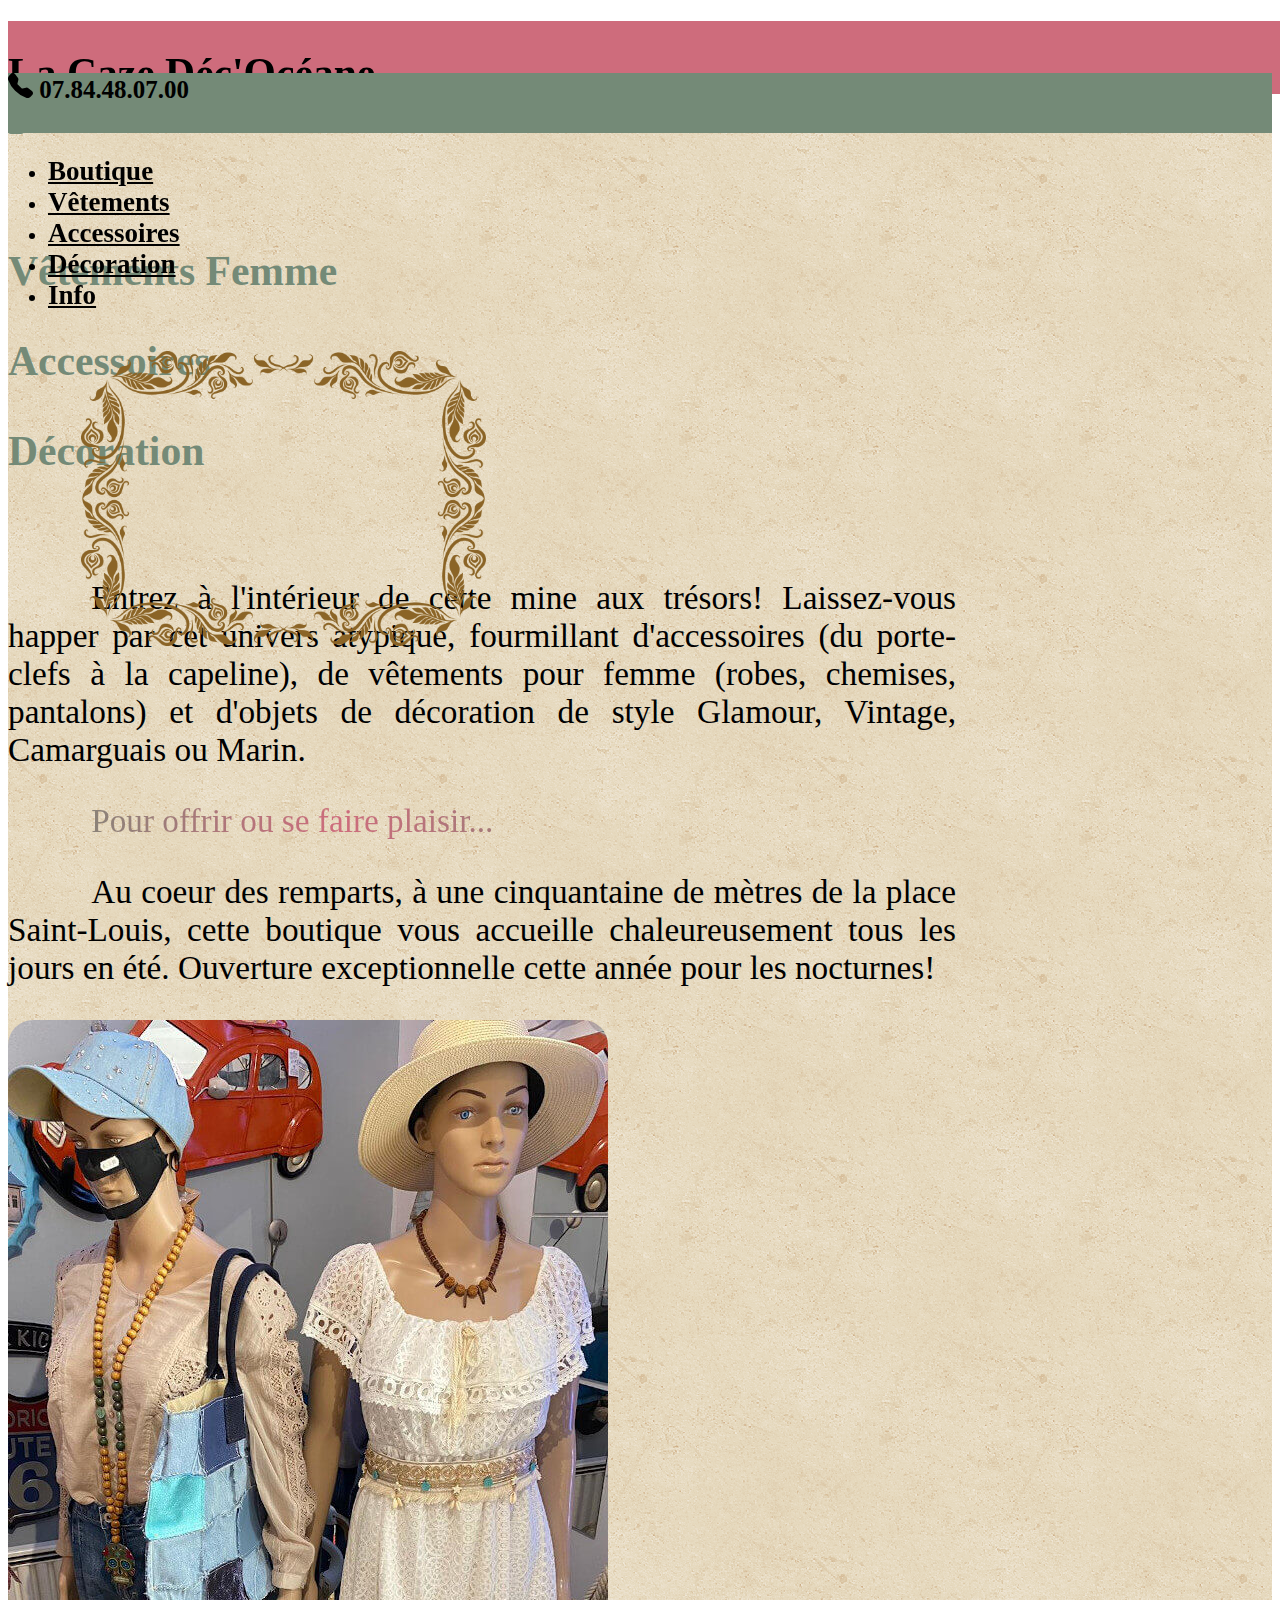
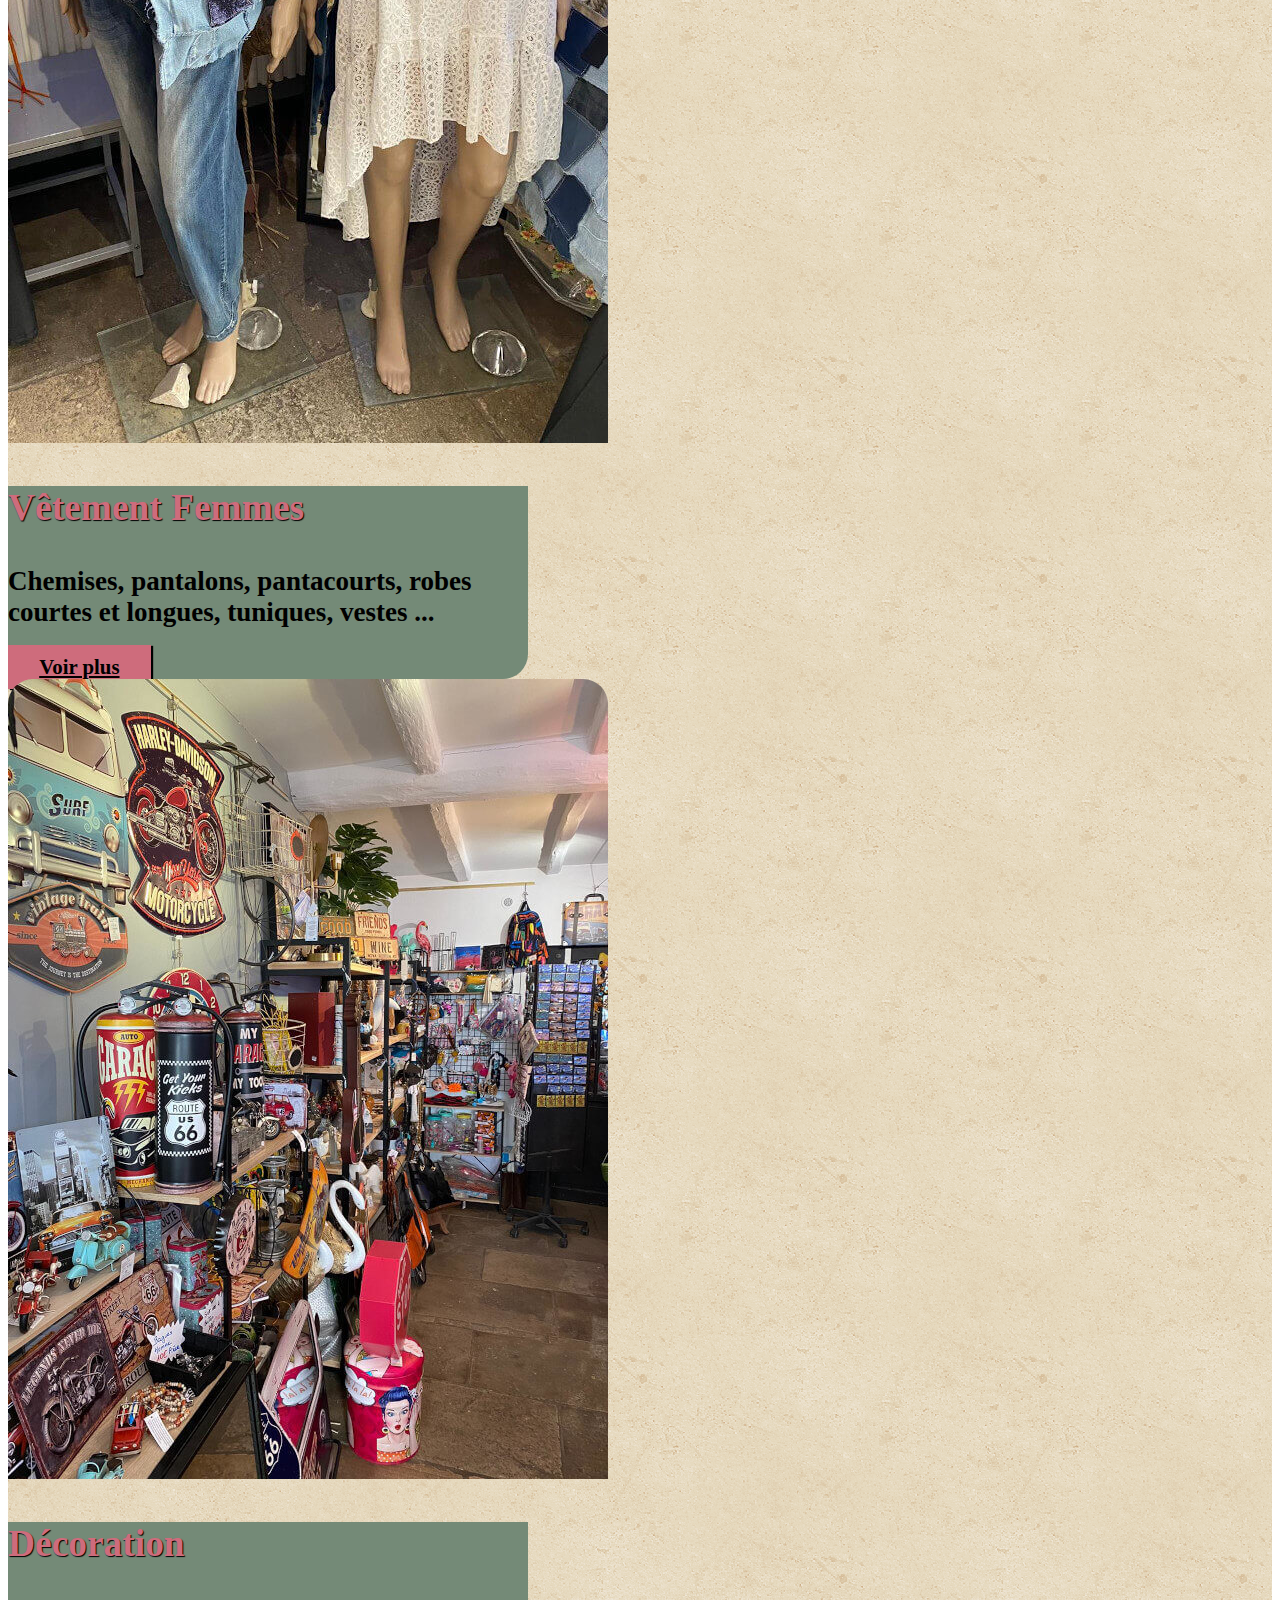
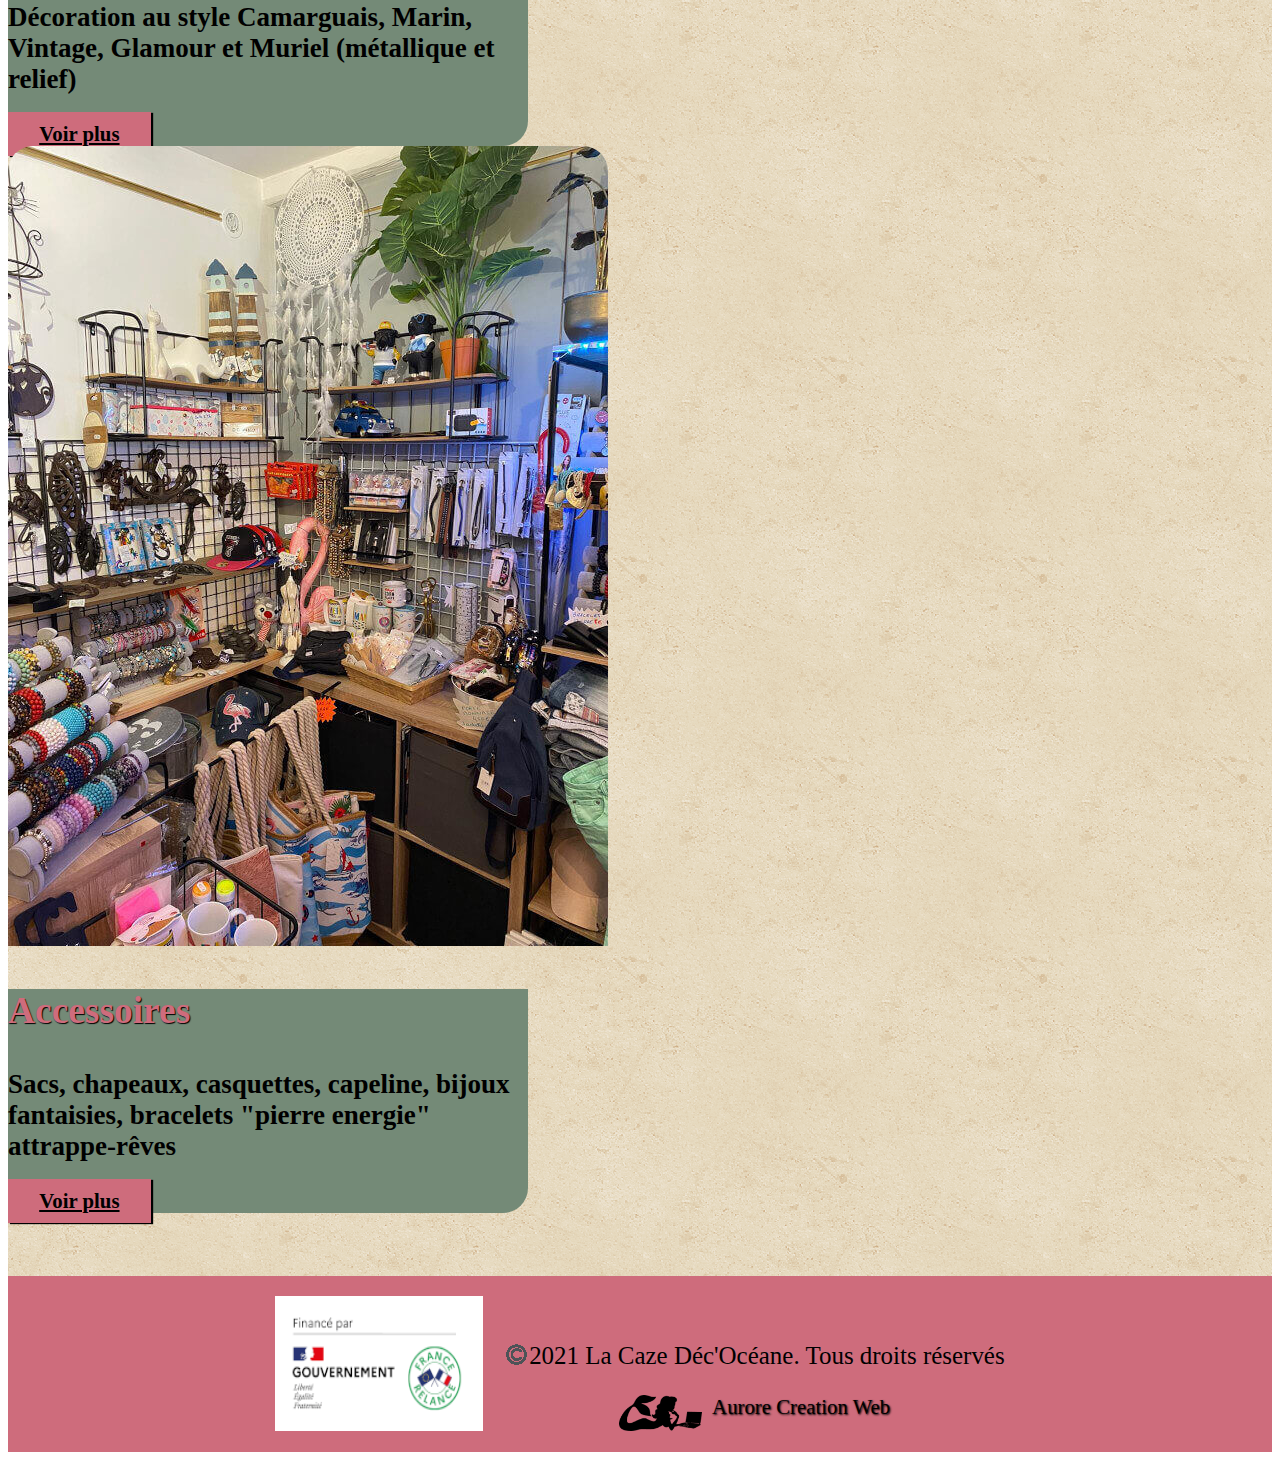
<file: index.html>
<!DOCTYPE html>
<html lang="fr">
    <head>
        <meta charset="UTF-8">
        <meta http-equiv="X-UA-Compatible" content="IE=edge">
        <meta name="viewport" content="width=device-width, initial-scale=1.0">
        <meta name="author" content=" Aurore Creation Web">
        <meta name="description" content="boutique de vêtements, d'accessoires et de décoration au coeur des remparts">

        <meta property="og:site_name" content="La Caze Déc'Océane"/>
        <meta property="og:type" content="site web"/>
        <meta property="og:url" content="https://github.com/Chaplin16/portfolio">
        <meta property="og:title" content="La Caze Déc'Océane">
        <meta property="og:description" content="boutique de vêtements, d'accessoires et de décoration au coeur des remparts">

        <link href="https://cdn.jsdelivr.net/npm/bootstrap@5.0.1/dist/css/bootstrap.min.css" rel="stylesheet" integrity="sha384-+0n0xVW2eSR5OomGNYDnhzAbDsOXxcvSN1TPprVMTNDbiYZCxYbOOl7+AMvyTG2x" crossorigin="anonymous">
        <link rel="stylesheet" href="style.css">
        <title>Caze Océane</title>
    </head>
    <body>
        <header>
            
        <nav class="navbar navbar-expand-lg navbar-light">
            <div class="container-fluid">
                <h1>
                    <a class="navbar-brand" href="index.html">
                        La Caze Déc'Océane
                    </a>
                </h1>
 
                <button class="navbar-toggler" type="button" data-bs-toggle="collapse" data-bs-target="#navbarNav" aria-controls="navbarNav" aria-expanded="false" aria-label="Toggle navigation">
                    <span class="navbar-toggler-icon"></span>
                </button>
                <div class="collapse navbar-collapse position" id="navbarNav">
                    <ul class="navbar-nav">
                        <li class="nav-item">
                            <a class="nav-link active" aria-current="page" href="index.html">
                                Boutique
                            </a>
                        </li>
                        <li class="nav-item">
                            <a class="nav-link" href="clothes.html">
                                Vêtements
                            </a>
                        </li>
                        <li class="nav-item">
                            <a class="nav-link" href="items.html">
                                Accessoires
                            </a>
                        </li>
                        <li class="nav-item">
                            <a class="nav-link" href="decoration.html">
                                Décoration
                            </a>
                        </li>
                        <li class="nav-item">
                            <a class="nav-link" href="info.html">
                                Info
                            </a>
                        </li>
                    </ul>
                </div>
            </div>
          </nav>
    </header>
    <main class="main">
        <h2 class="phone text-center pt-3">
            <svg xmlns="http://www.w3.org/2000/svg" width="25" height="25" fill="currentColor" class="bi bi-telephone-fill " viewBox="0 0 16 16">
              <path fill-rule="evenodd" d="M1.885.511a1.745 1.745 0 0 1 2.61.163L6.29 2.98c.329.423.445.974.315 1.494l-.547 2.19a.678.678 0 0 0 .178.643l2.457 2.457a.678.678 0 0 0 .644.178l2.189-.547a1.745 1.745 0 0 1 1.494.315l2.306 1.794c.829.645.905 1.87.163 2.611l-1.034 1.034c-.74.74-1.846 1.065-2.877.702a18.634 18.634 0 0 1-7.01-4.42 18.634 18.634 0 0 1-4.42-7.009c-.362-1.03-.037-2.137.703-2.877L1.885.511z"/>
            </svg>
            07.84.48.07.00
        </h2>
        <div class="product text-center m-auto p-4 mb-5 mt-5">
            <img class="arabesque" src="images/arabesque.png" alt="cadre de presentation en arabesque">
            <p>Vêtements Femme</p>
            <p>Accessoires</p>
            <p>Décoration</p>
        </div>
        <div class="presentation m-auto text-center">
            <p>
                Entrez à l'intérieur de cette mine aux trésors! Laissez-vous happer par cet univers atypique, fourmillant d'accessoires (du porte-clefs à la capeline), de vêtements pour femme (robes, chemises, pantalons) et d'objets de décoration de style Glamour, Vintage, Camarguais ou Marin.

            </p>
            <p class="text-center">
                Pour offrir ou se faire plaisir...
            </p>
            <p>
                Au coeur des remparts, à une cinquantaine de mètres de la place Saint-Louis, cette boutique vous accueille chaleureusement tous les jours en été. Ouverture exceptionnelle cette année pour les nocturnes!
            </p>
        </div>
        <!-- section clothes -->
        <section class="d-flex justify-content-center row m-auto">
            <div class="card m-3" style="width: 25rem;">
                <img src="images/clothes/robe_blanche.jpg" class="card-img-top around" alt="mannequins portant des habits de la Caze Déc'Océane">
                <div class="card-body  text-center">
                    <h3 class="card-title m-4">Vêtement Femmes</h3>
                    <p class="card-text">Chemises, pantalons, pantacourts, robes courtes et longues, tuniques, vestes ...</p>
                    <a href="clothes.html" class="btn m-4">Voir plus</a>
                </div>
            </div>

            <!-- section decoration -->
            <div class="card m-3" style="width: 25rem;">
                <img src="images/decoration/interieur_boutique_deco_2.jpg" class="card-img-top around" alt="intérieur de la boutique de la Caze Déc'Océane">
                <div class="card-body text-center">
                    <h3 class="card-title m-4">Décoration</h3>
                    <p class="card-text">Décoration au style Camarguais, Marin, Vintage, Glamour et Muriel (métallique et relief)</p>
                    <a href="decoration.html" class="btn m-4">Voir plus</a>
                </div>
            </div>

            <!-- section items -->
            <div class="card m-3" style="width: 25rem;">
                <img src="images/items/interieur_boutique_bijoux.jpg" class="card-img-top around" alt="vue de l 'intérieur de la boutique partie accessoires">
                <div class="card-body text-center">
                    <h3 class="card-title m-4">Accessoires</h3>
                    <p class="card-text">Sacs, chapeaux, casquettes, capeline,  bijoux fantaisies, bracelets "pierre energie" attrappe-rêves</p>
                    <a href="items.html" class="btn m-4">Voir plus</a>
                </div>
            </div>
        </section>
    </main>

    <footer>
        <div class="footer">
            <img class="relance" src="images/etiquette-FR-kit-com.png"alt="site financé par le plan relance du gouvernement">
            <div class="formality">
                <p class="copyright">
                    <img src="images/copyright_25.png" alt="copyright">
                    2021 La Caze Déc'Océane. Tous droits réservés
                </p>
                <div class="director">
                    <img src="images/mermaidSmall.png" class="mermaid" alt="logo de la sirene d'aurore Creation Web"/>
                    <a href="https://aurorecreationweb.fr">Aurore Creation Web </a>
                </div>
            </div>
        </div>

    </footer>

</body>
<script src="https://cdn.jsdelivr.net/npm/bootstrap@5.0.1/dist/js/bootstrap.bundle.min.js" integrity="sha384-gtEjrD/SeCtmISkJkNUaaKMoLD0//ElJ19smozuHV6z3Iehds+3Ulb9Bn9Plx0x4" crossorigin="anonymous"></script>

</html>
</file>
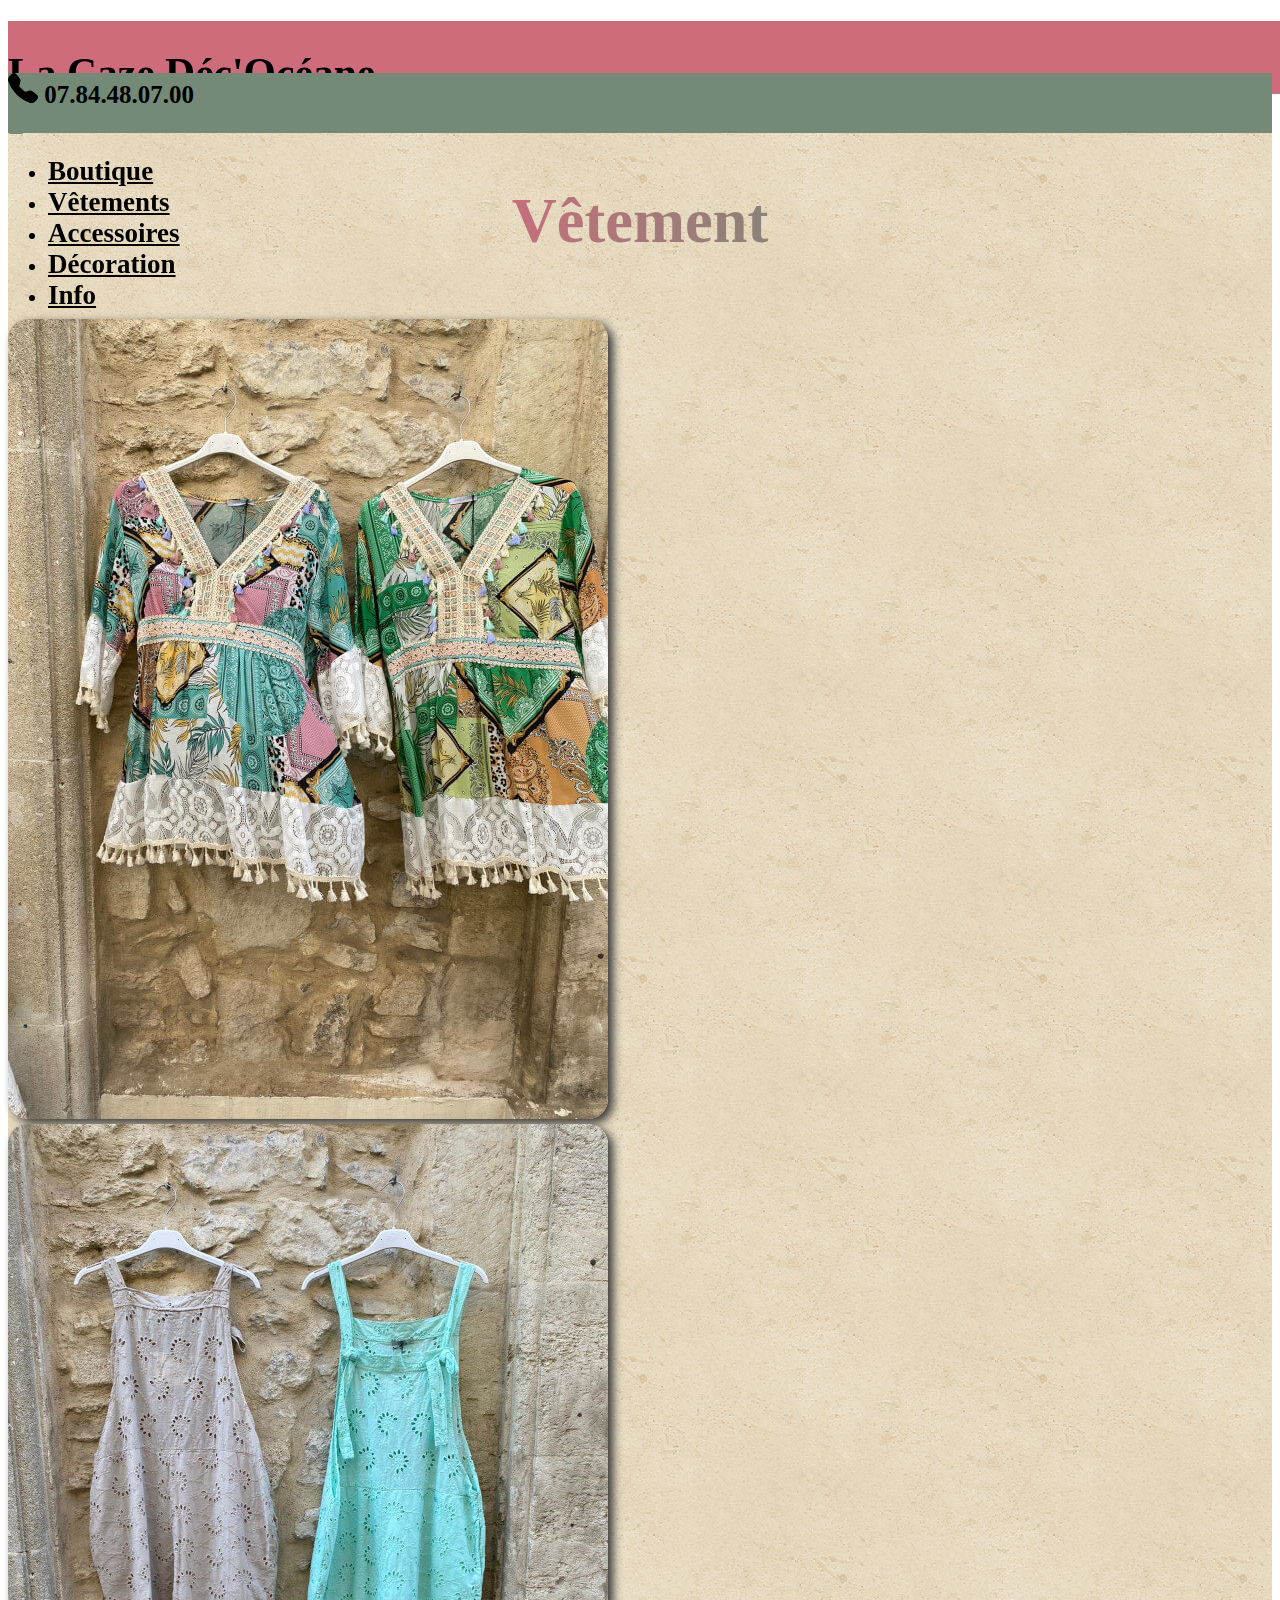
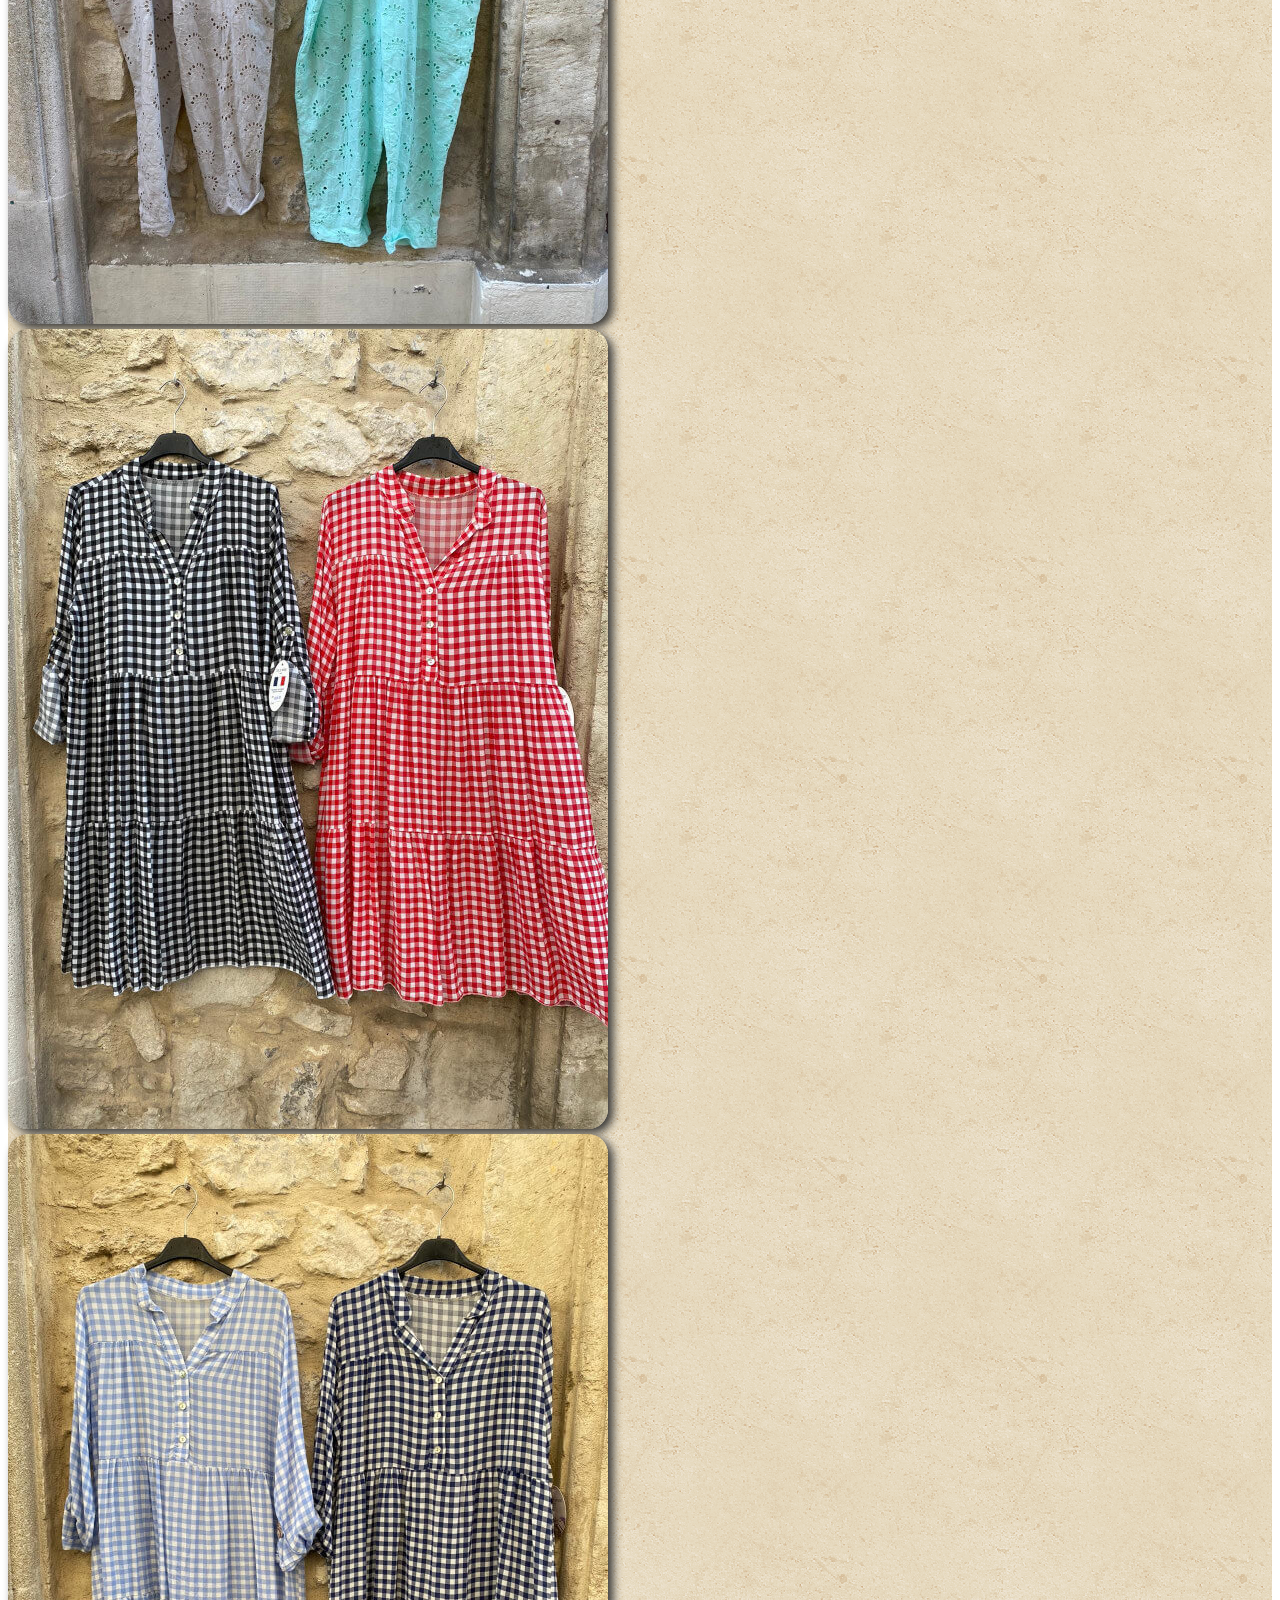
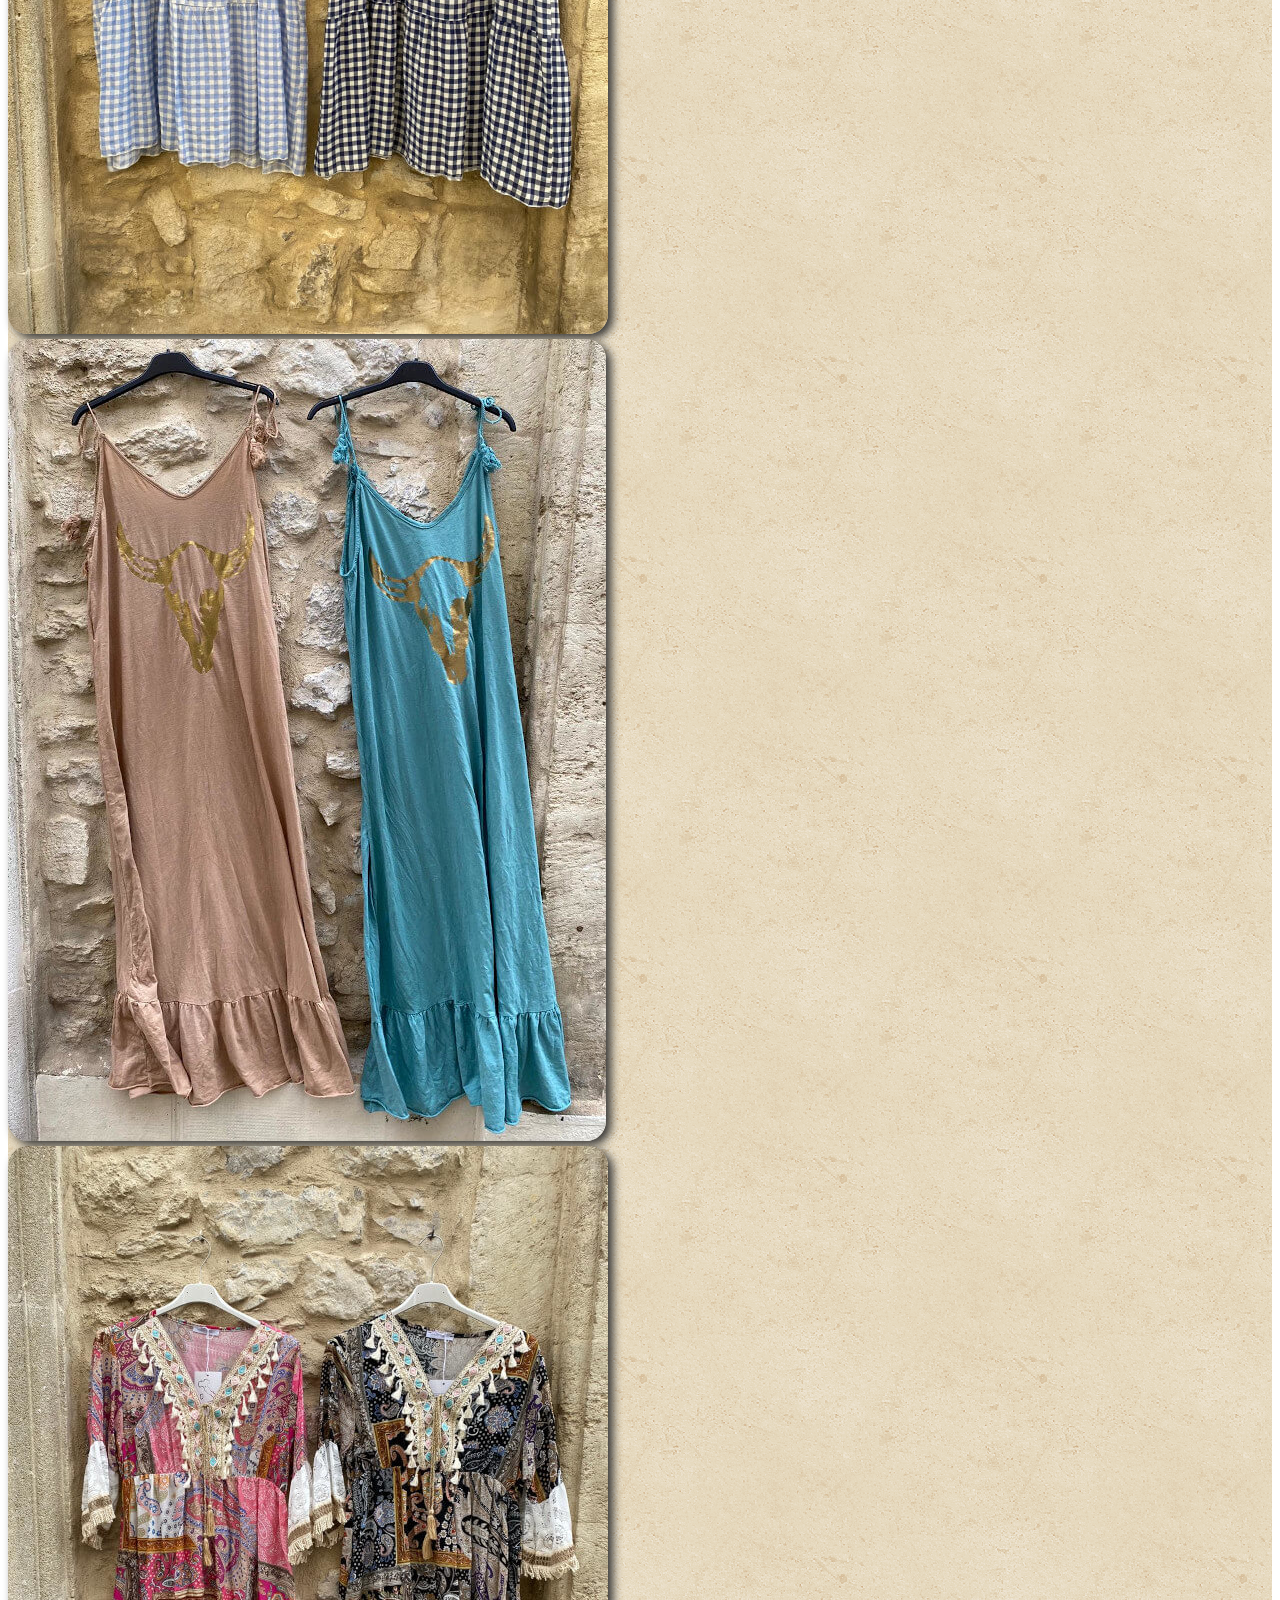
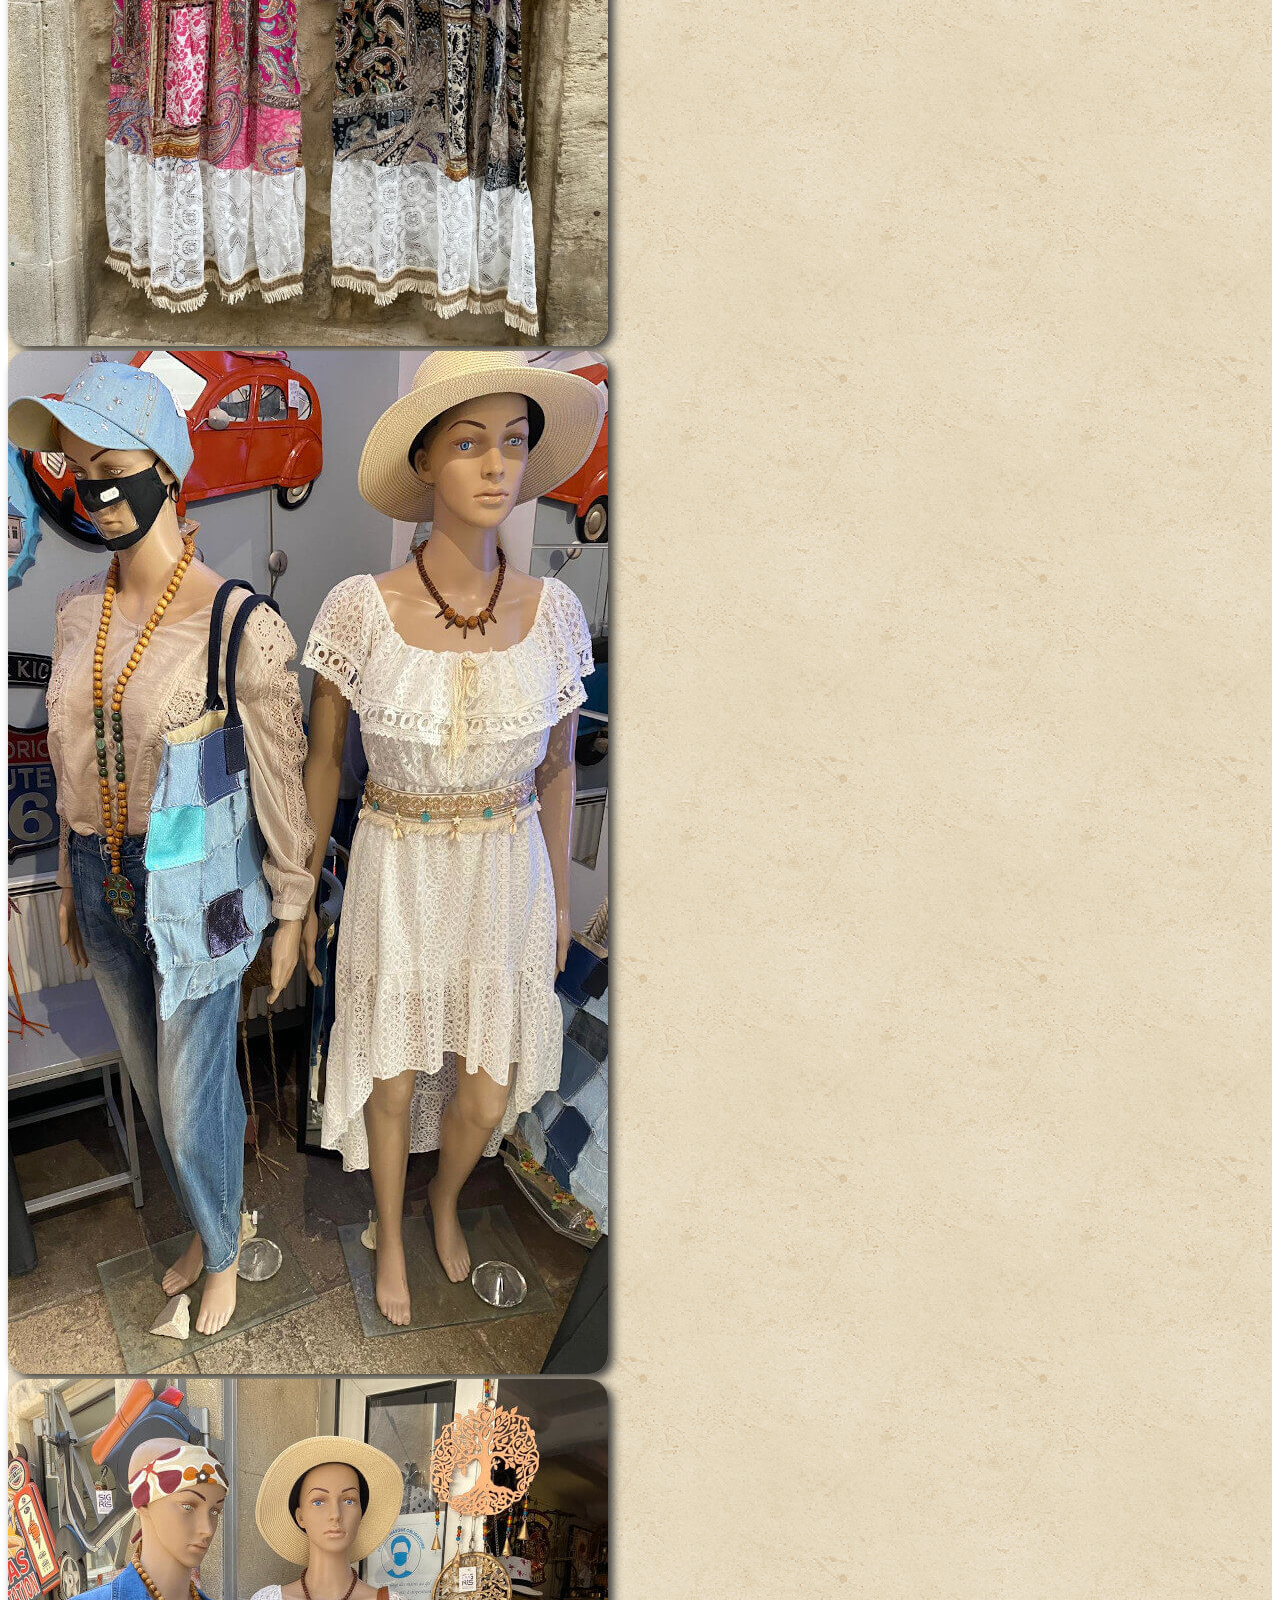
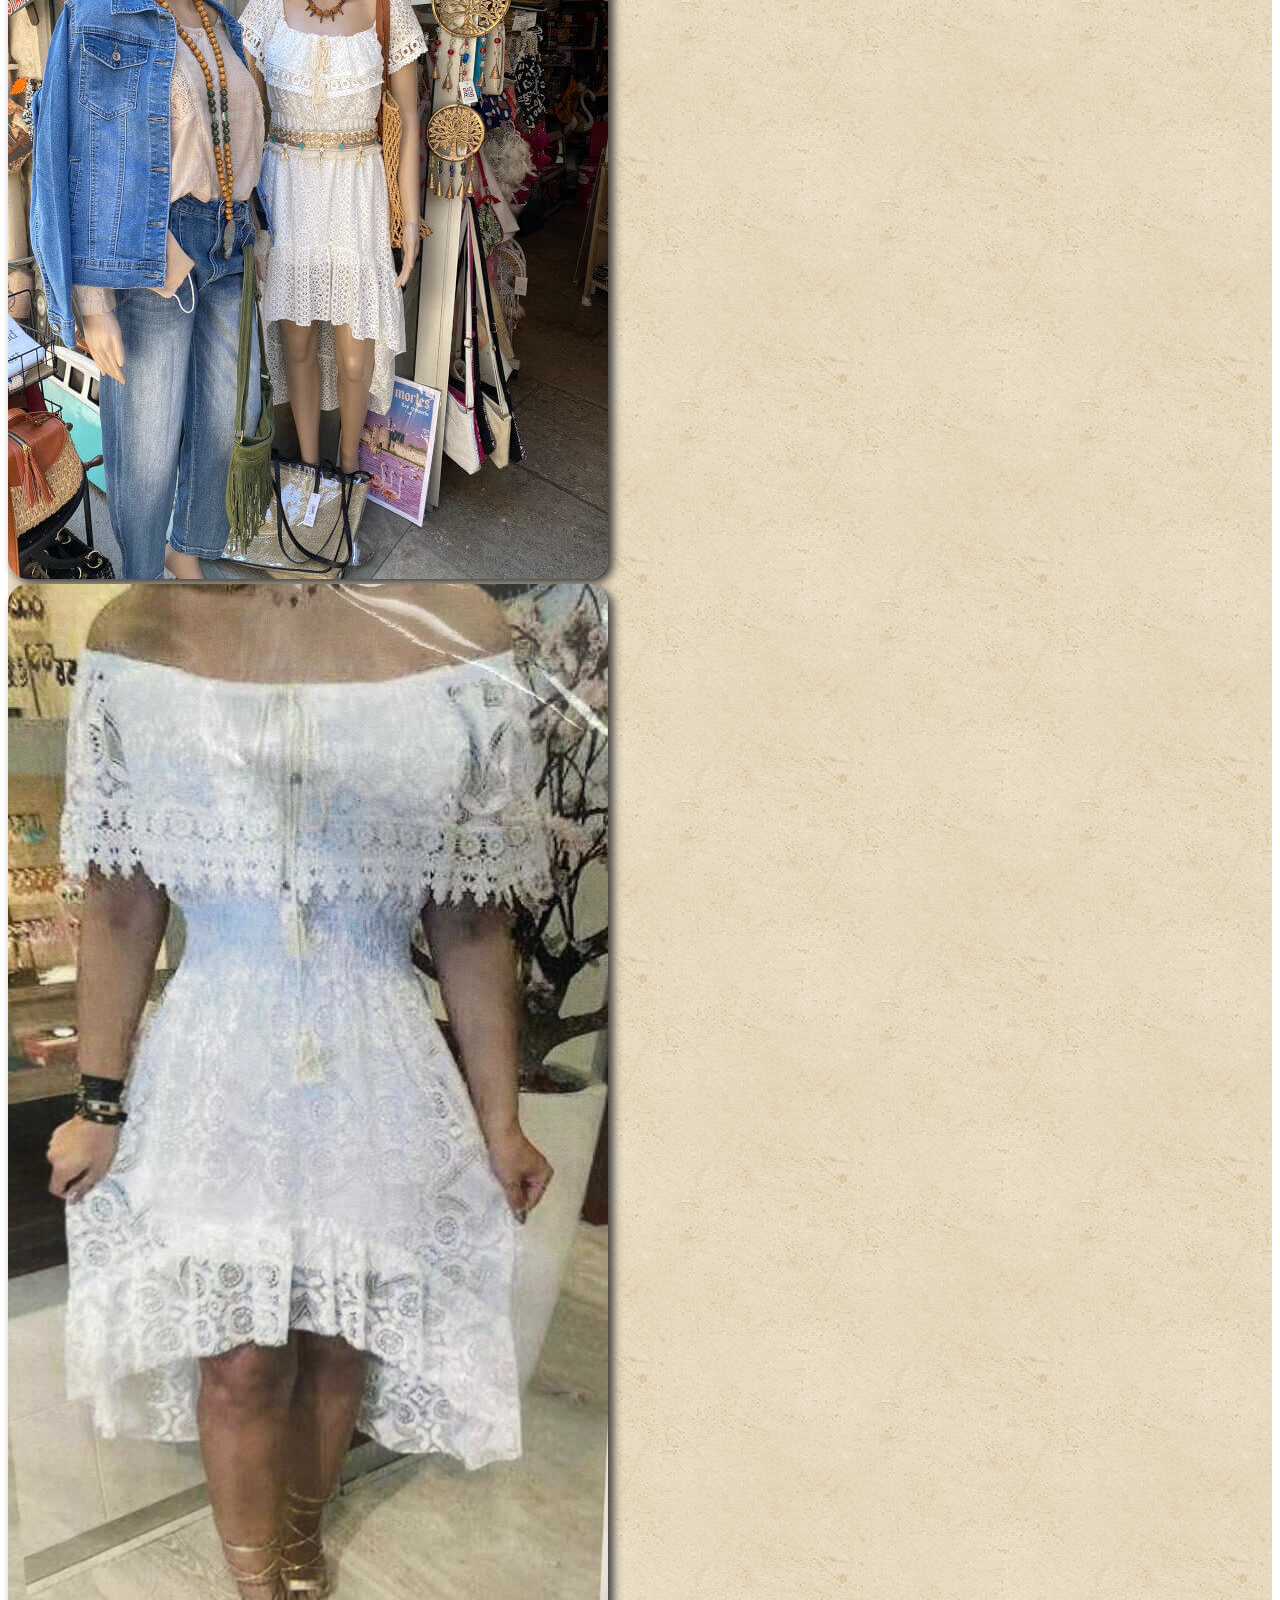
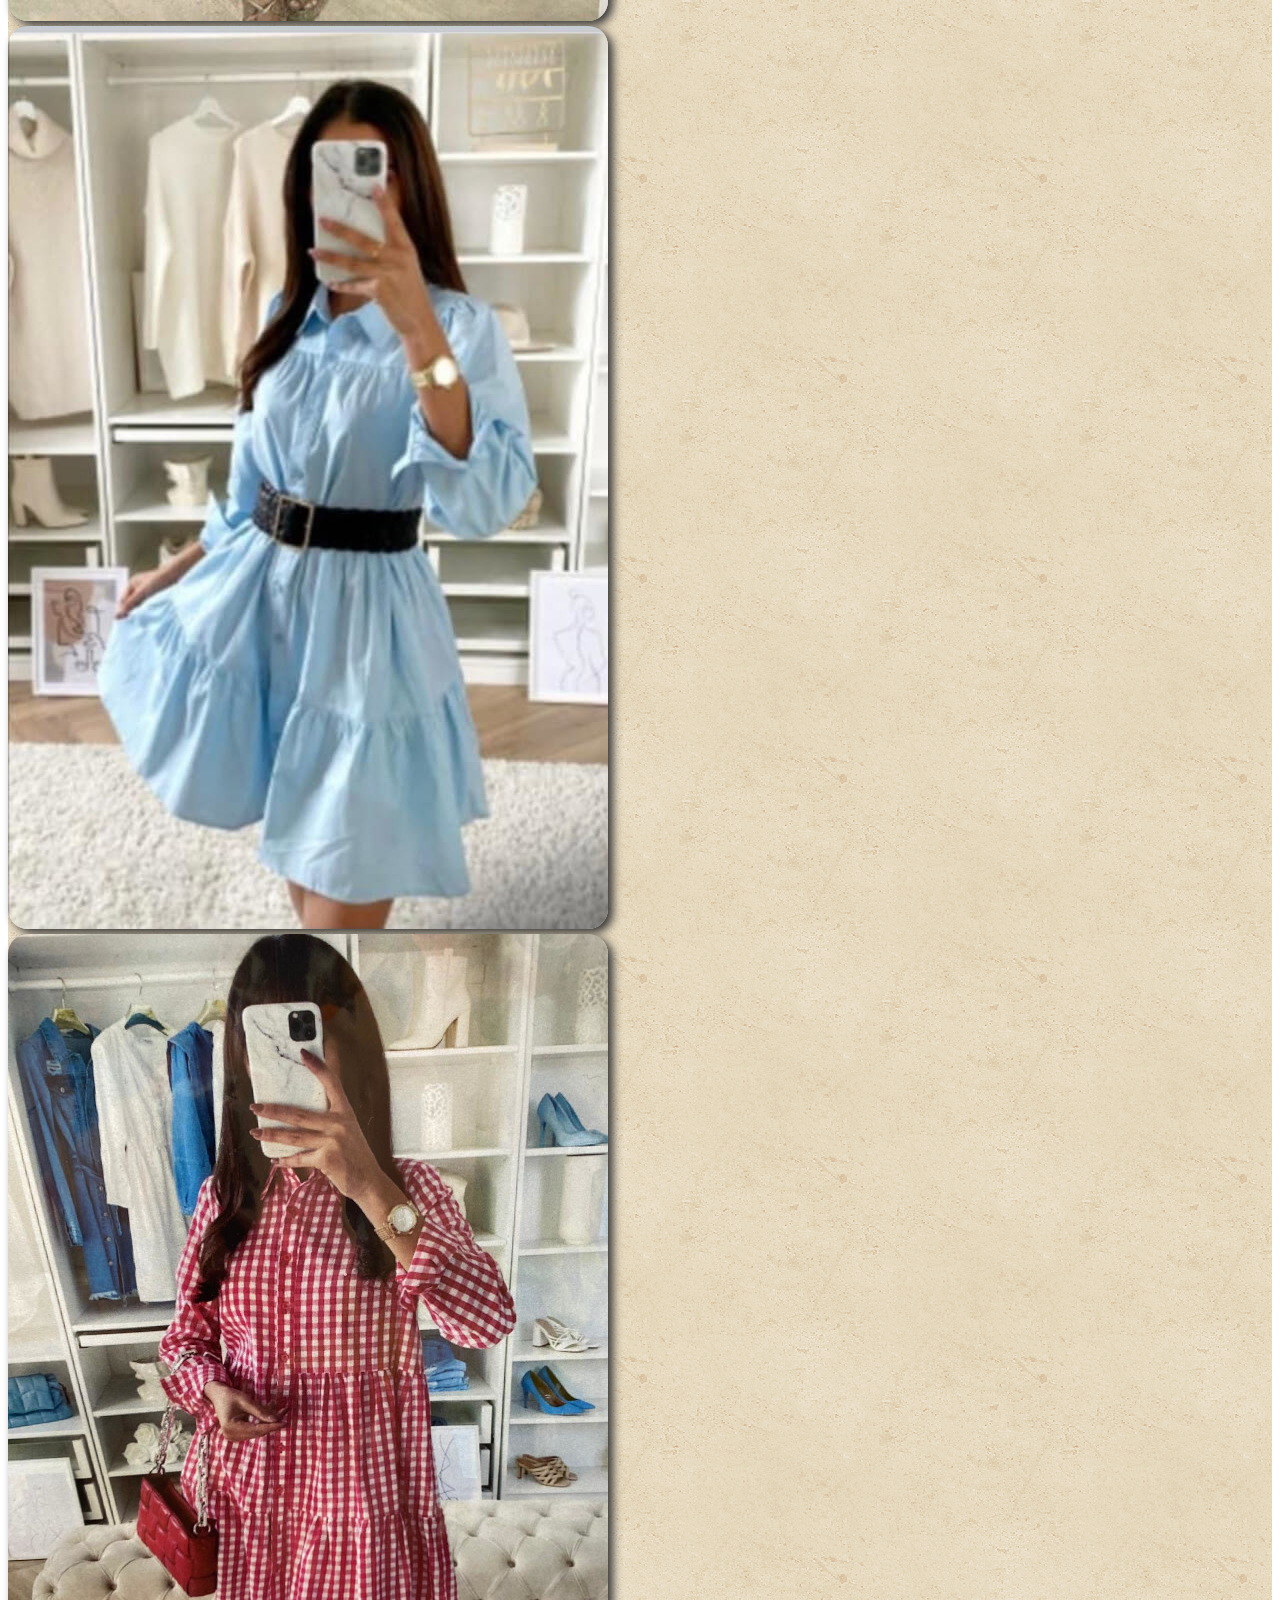
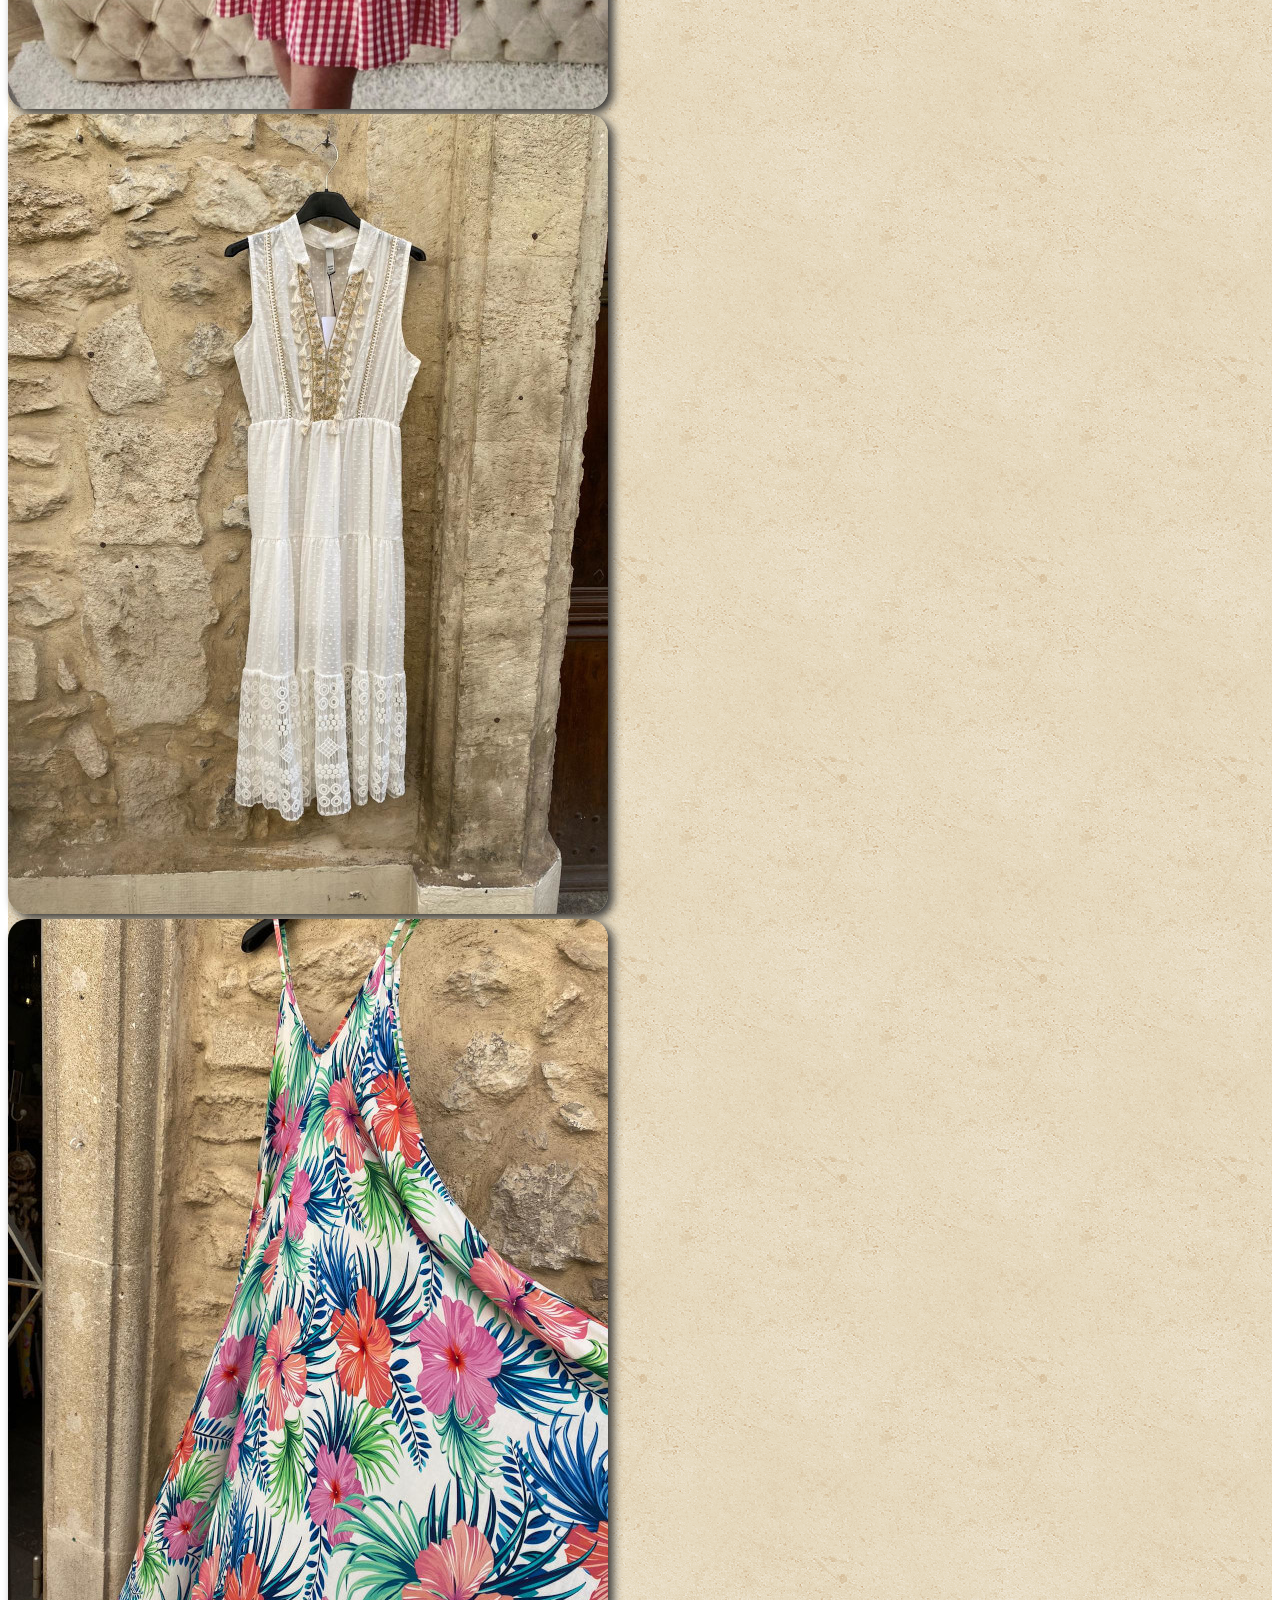
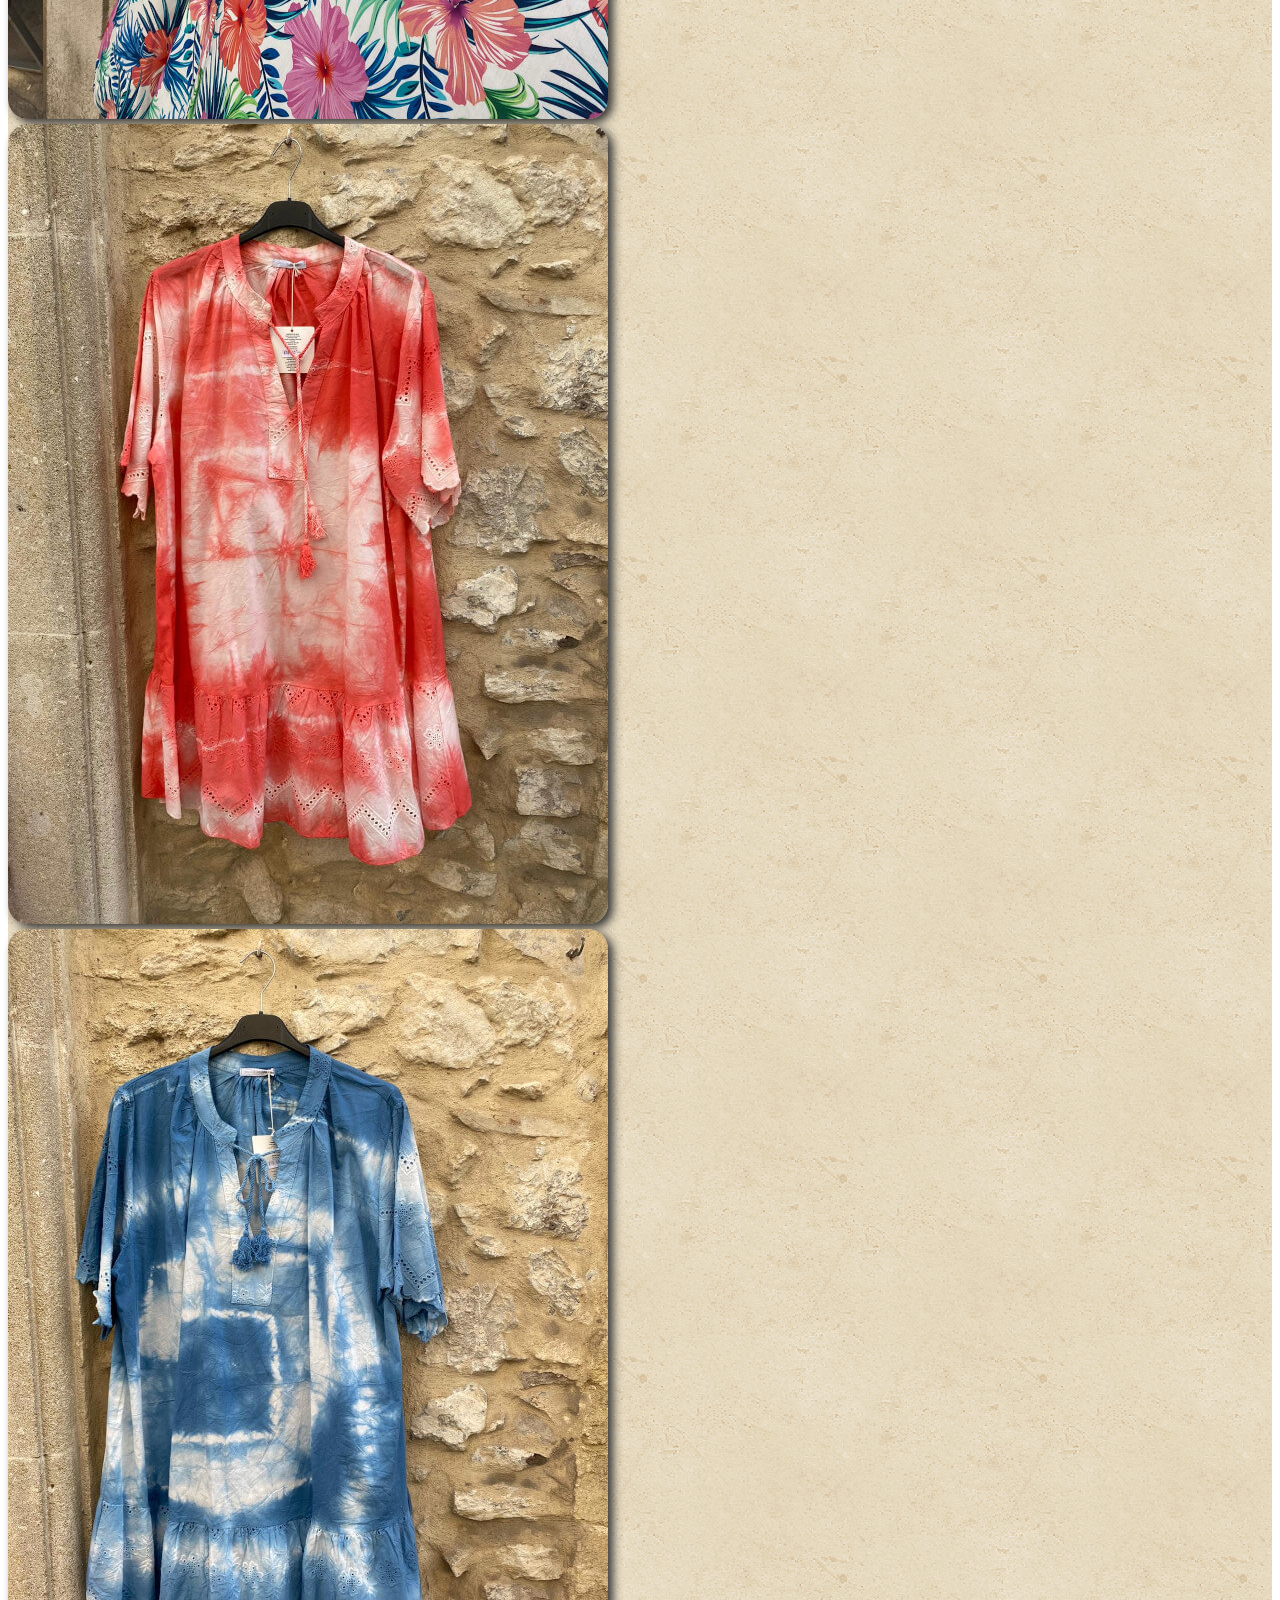
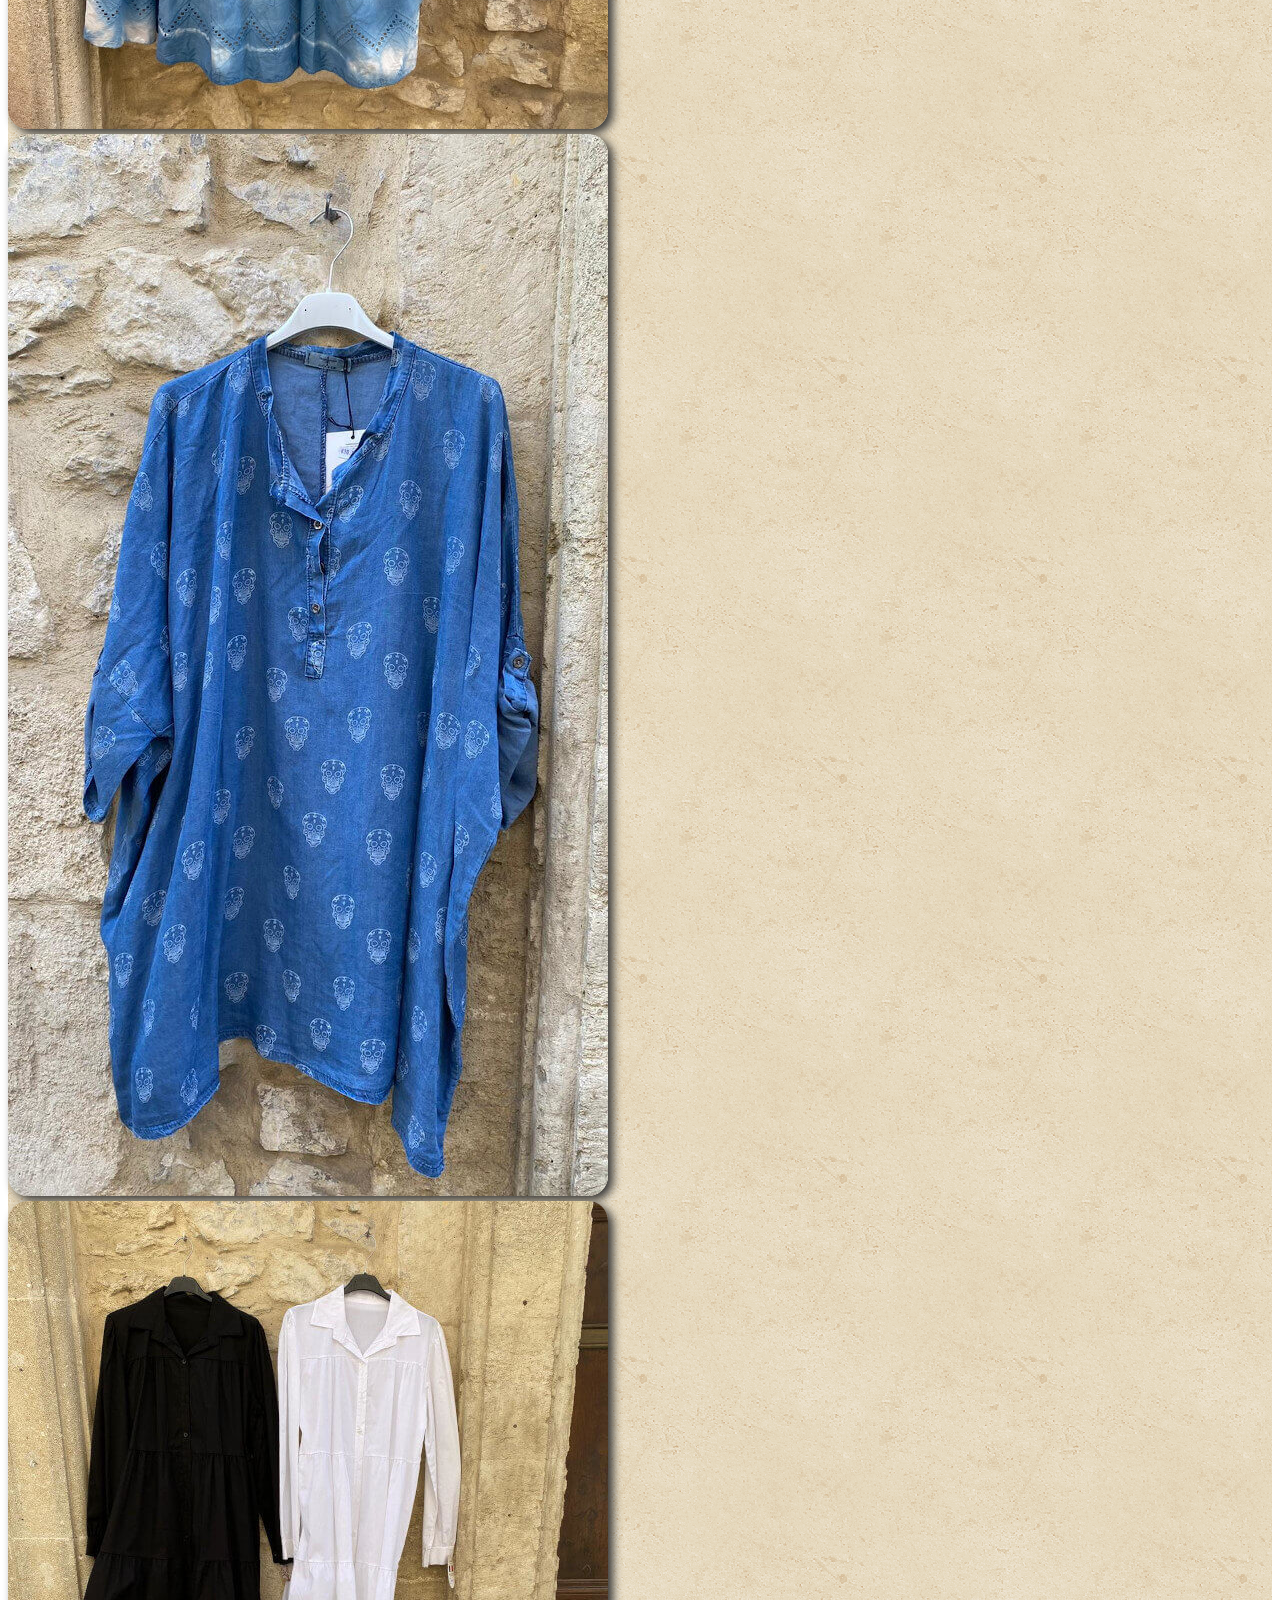
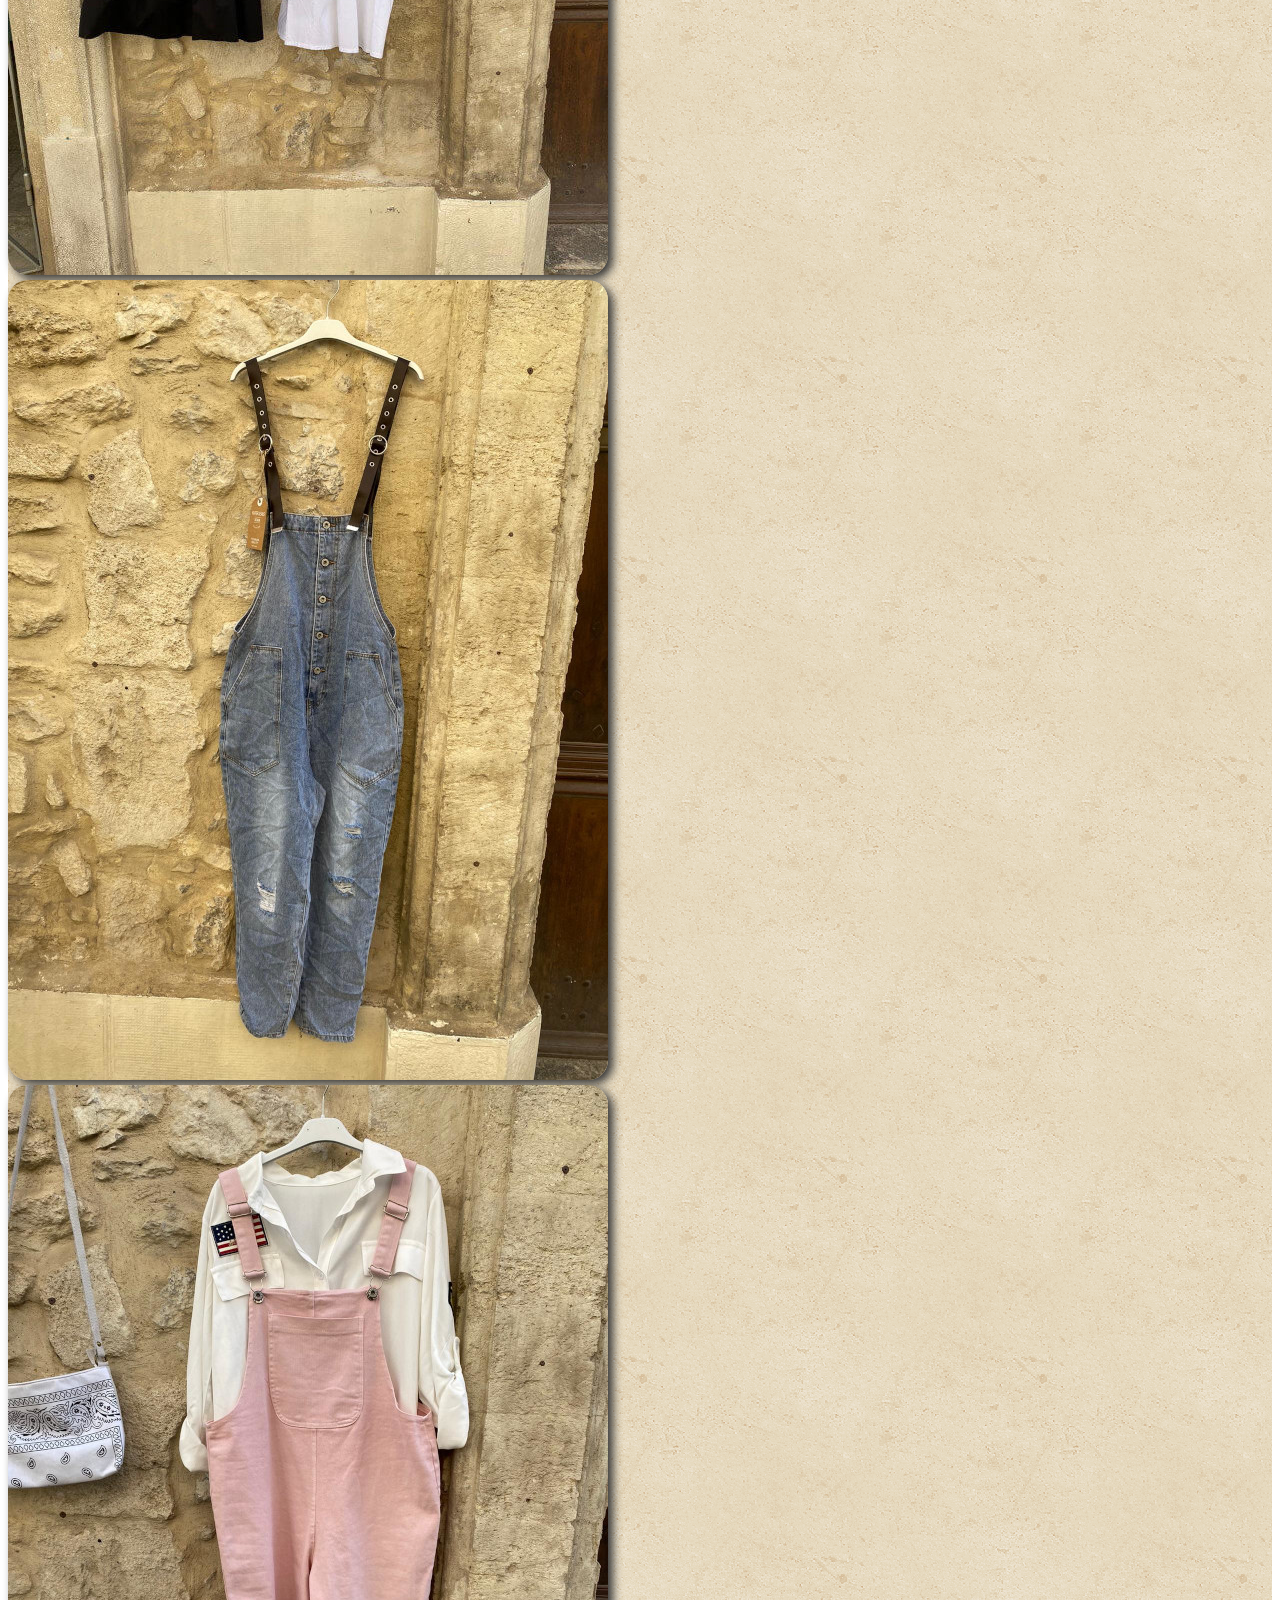
<file: clothes.html>
<!DOCTYPE html>
<html lang="fr">
    <head>
        <meta charset="UTF-8">
        <meta http-equiv="X-UA-Compatible" content="IE=edge">
        <meta name="viewport" content="width=device-width, initial-scale=1.0">
        <meta name="author" content=" Aurore Creation Web">
        <meta name="description" content="boutique de vêtements, d'accessoires et de décoration au coeur des remparts">

        <meta property="og:site_name" content="La Caze Déc'Océane"/>
        <meta property="og:type" content="site web"/>
        <meta property="og:url" content="https://github.com/Chaplin16/portfolio">
        <meta property="og:title" content="La Caze Déc'Océane">
        <meta property="og:description" content="boutique de vêtements, d'accessoires et de décoration au coeur des remparts">

        <link href="https://cdn.jsdelivr.net/npm/bootstrap@5.0.1/dist/css/bootstrap.min.css" rel="stylesheet" integrity="sha384-+0n0xVW2eSR5OomGNYDnhzAbDsOXxcvSN1TPprVMTNDbiYZCxYbOOl7+AMvyTG2x" crossorigin="anonymous">
        <link rel="stylesheet" href="style.css">
        <title>Caze Océane</title>
    </head>
    <body>
        <header>
            
        <nav class="navbar navbar-expand-lg navbar-light">
            <div class="container-fluid">
                <h1>
                    <a class="navbar-brand" href="index.html">
                        La Caze Déc'Océane
                    </a>
                </h1>
 
                <button class="navbar-toggler" type="button" data-bs-toggle="collapse" data-bs-target="#navbarNav" aria-controls="navbarNav" aria-expanded="false" aria-label="Toggle navigation">
                    <span class="navbar-toggler-icon"></span>
                </button>
                <div class="collapse navbar-collapse position" id="navbarNav">
                    <ul class="navbar-nav">
                        <li class="nav-item">
                            <a class="nav-link active" aria-current="page" href="index.html">
                                Boutique
                            </a>
                        </li>
                        <li class="nav-item">
                            <a class="nav-link" href="clothes.html">
                                Vêtements
                            </a>
                        </li>
                        <li class="nav-item">
                            <a class="nav-link" href="items.html">
                                Accessoires
                            </a>
                        </li>
                        <li class="nav-item">
                            <a class="nav-link" href="decoration.html">
                                Décoration
                            </a>
                        </li>
                        <li class="nav-item">
                            <a class="nav-link" href="info.html">
                                Info
                            </a>
                        </li>
                    </ul>
                </div>
            </div>
          </nav>
    </header>
    <main>
        <h2 class="phone text-center p-3">
            <svg xmlns="http://www.w3.org/2000/svg" width="30" height="30" fill="currentColor" class="bi bi-telephone-fill " viewBox="0 0 16 16">
              <path fill-rule="evenodd" d="M1.885.511a1.745 1.745 0 0 1 2.61.163L6.29 2.98c.329.423.445.974.315 1.494l-.547 2.19a.678.678 0 0 0 .178.643l2.457 2.457a.678.678 0 0 0 .644.178l2.189-.547a1.745 1.745 0 0 1 1.494.315l2.306 1.794c.829.645.905 1.87.163 2.611l-1.034 1.034c-.74.74-1.846 1.065-2.877.702a18.634 18.634 0 0 1-7.01-4.42 18.634 18.634 0 0 1-4.42-7.009c-.362-1.03-.037-2.137.703-2.877L1.885.511z"/>
            </svg>
            07.84.48.07.00
        </h2>
        <h3 class="clothes">Vêtement</h3>
        <div class="d-flex justify-content-center row m-auto"  id="card_clothes">
        
            <!-- insertion cards by clothes.js -->
        </div>
    </main>
    <footer>
        <div class="footer">
            <img class="relance" src="images/etiquette-FR-kit-com.png"alt="site financé par le plan relance du gouvernement">
            <div class="formality">
                <p class="copyright">
                    <img src="images/copyright_25.png" alt="copyright">
                    2021 La Caze Déc'Océane. Tous droits réservés
                </p>
                <div class="director">
                    <img src="images/mermaidSmall.png" class="mermaid" alt="logo de la sirene d'aurore Creation Web"/>
                    <a href="https://aurorecreationweb.fr">Aurore Creation Web </a>
                </div>
            </div>
        </div>

    </footer>

</body>
<script src="js/clothes.js"></script>
<script src="js/card_clothes.js"></script>
<script src="https://cdn.jsdelivr.net/npm/bootstrap@5.0.1/dist/js/bootstrap.bundle.min.js" integrity="sha384-gtEjrD/SeCtmISkJkNUaaKMoLD0//ElJ19smozuHV6z3Iehds+3Ulb9Bn9Plx0x4" crossorigin="anonymous"></script>

</html>
</file>
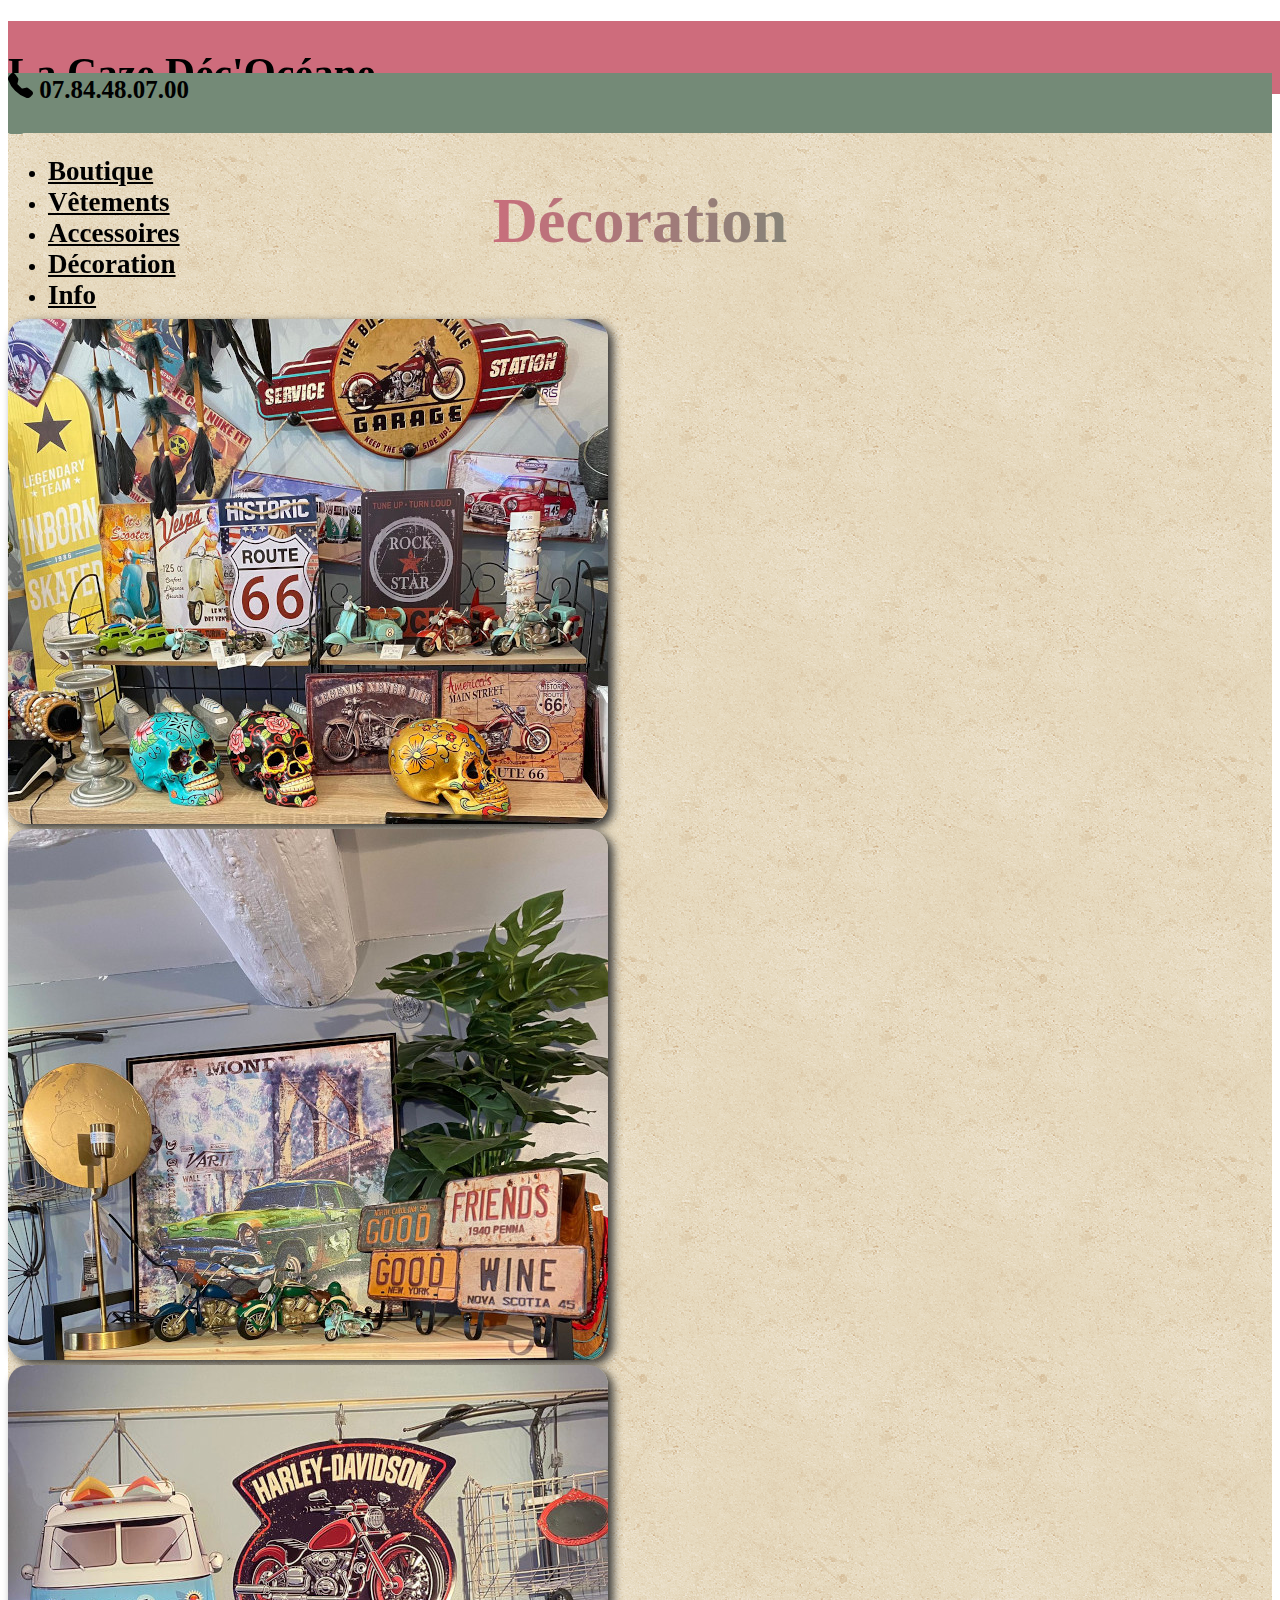
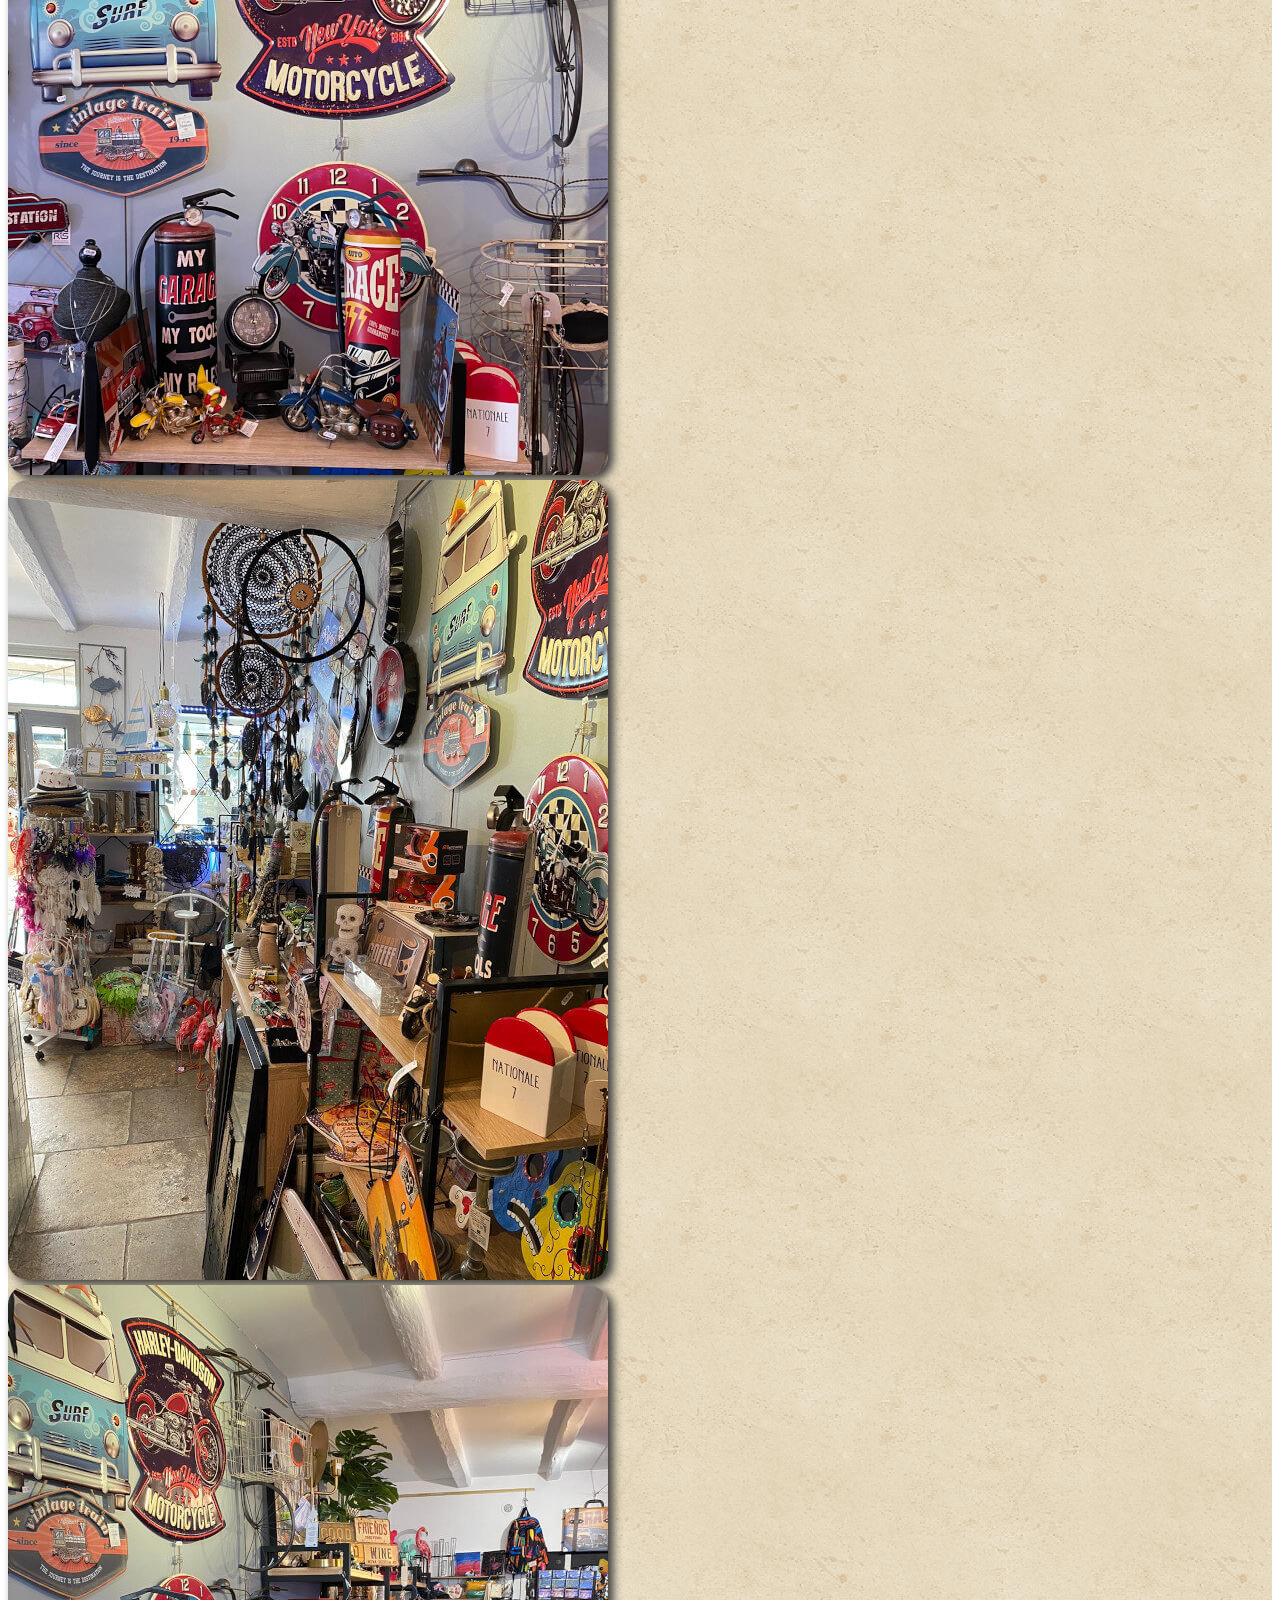
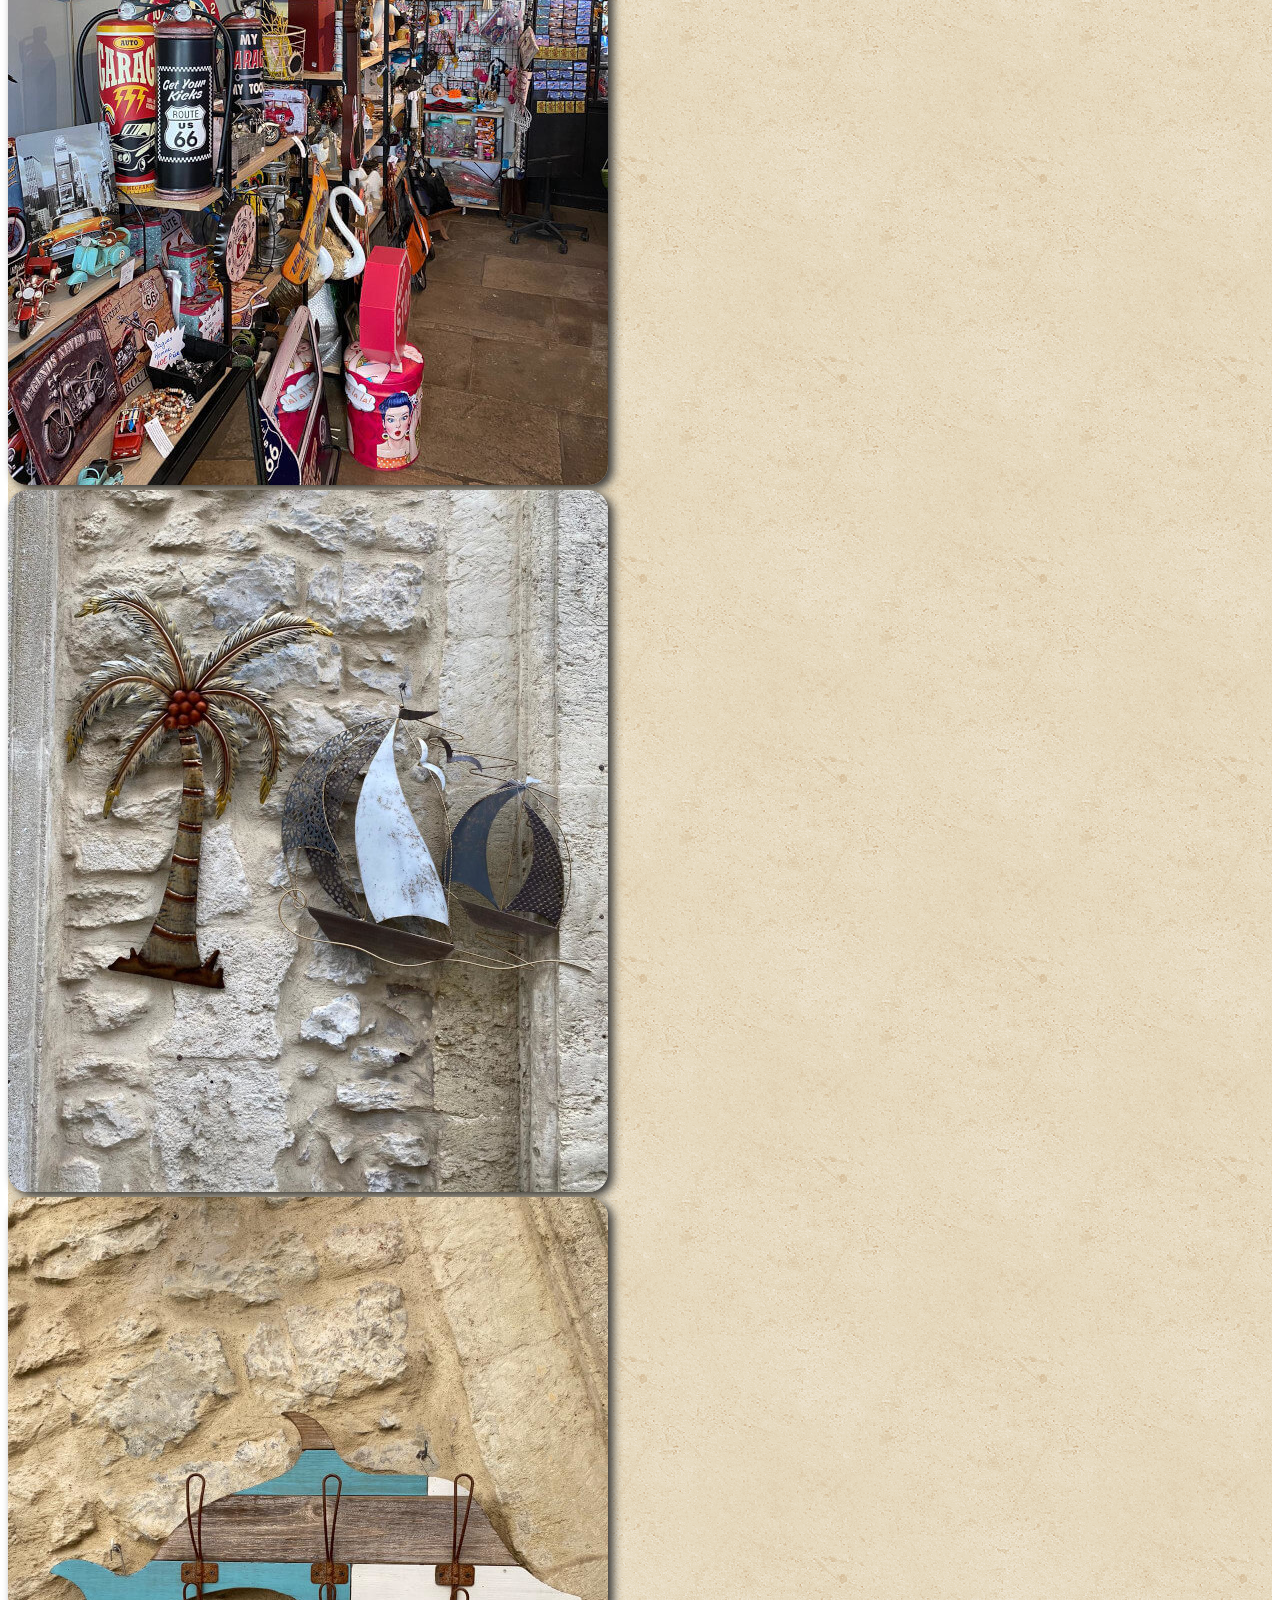
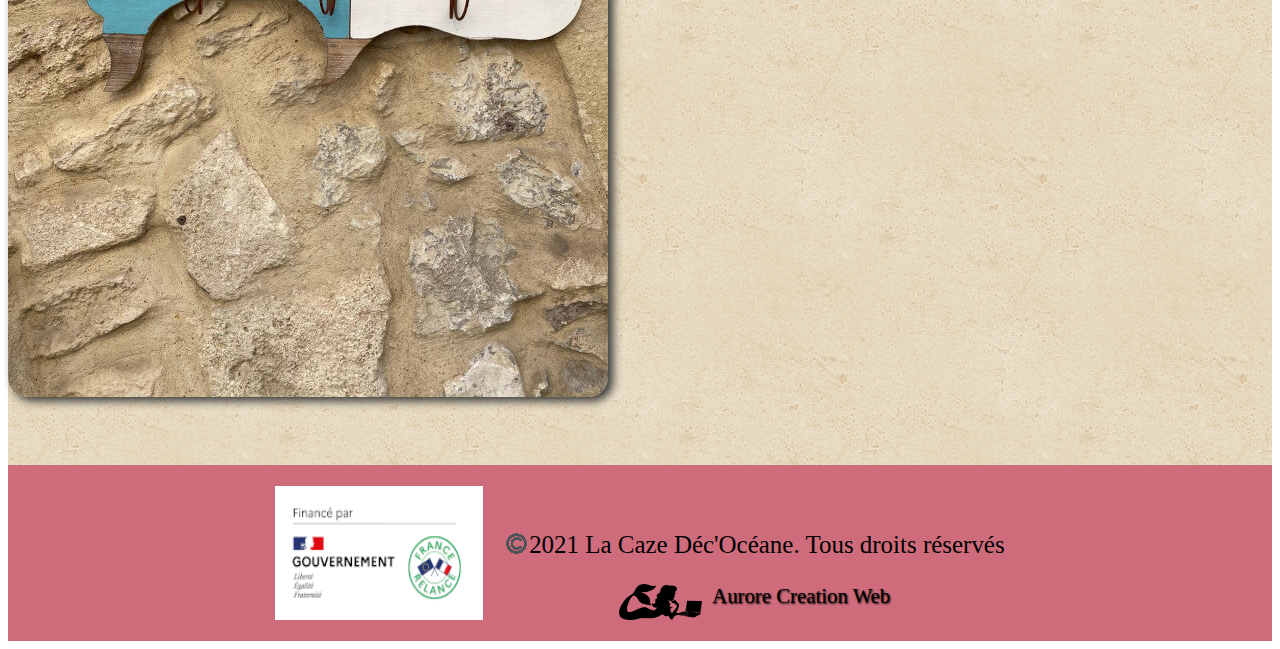
<file: decoration.html>
<!DOCTYPE html>
<html lang="fr">
    <head>
        <meta charset="UTF-8">
        <meta http-equiv="X-UA-Compatible" content="IE=edge">
        <meta name="viewport" content="width=device-width, initial-scale=1.0">
        <meta name="author" content=" Aurore Creation Web">
        <meta name="description" content="boutique de vêtements, d'accessoires et de décoration au coeur des remparts">

        <meta property="og:site_name" content="La Caze Déc'Océane"/>
        <meta property="og:type" content="site web"/>
        <meta property="og:url" content="https://github.com/Chaplin16/portfolio">
        <meta property="og:title" content="La Caze Déc'Océane">
        <meta property="og:description" content="boutique de vêtements, d'accessoires et de décoration au coeur des remparts">

        <link href="https://cdn.jsdelivr.net/npm/bootstrap@5.0.1/dist/css/bootstrap.min.css" rel="stylesheet" integrity="sha384-+0n0xVW2eSR5OomGNYDnhzAbDsOXxcvSN1TPprVMTNDbiYZCxYbOOl7+AMvyTG2x" crossorigin="anonymous">
        <link rel="stylesheet" href="style.css">
        <title>Caze Océane</title>
    </head>
    <body>
        <header>
            
        <nav class="navbar navbar-expand-lg navbar-light">
            <div class="container-fluid">
                <h1>
                    <a class="navbar-brand" href="index.html">
                        La Caze Déc'Océane
                    </a>
                </h1>
 
                <button class="navbar-toggler" type="button" data-bs-toggle="collapse" data-bs-target="#navbarNav" aria-controls="navbarNav" aria-expanded="false" aria-label="Toggle navigation">
                    <span class="navbar-toggler-icon"></span>
                </button>
                <div class="collapse navbar-collapse position" id="navbarNav">
                    <ul class="navbar-nav">
                        <li class="nav-item">
                            <a class="nav-link" aria-current="page" href="index.html">
                                Boutique
                            </a>
                        </li>
                        <li class="nav-item">
                            <a class="nav-link" href="clothes.html">
                                Vêtements
                            </a>
                        </li>
                        <li class="nav-item">
                            <a class="nav-link" href="items.html">
                                Accessoires
                            </a>
                        </li>
                        <li class="nav-item">
                            <a class="nav-link active" href="decoration.html">
                                Décoration
                            </a>
                        </li>
                        <li class="nav-item">
                            <a class="nav-link" href="info.html">
                                Info
                            </a>
                        </li>
                    </ul>
                </div>
            </div>
          </nav>
    </header>
    <main>
        <h2 class="phone text-center pt-3">
            <svg xmlns="http://www.w3.org/2000/svg" width="25" height="25" fill="currentColor" class="bi bi-telephone-fill " viewBox="0 0 16 16">
              <path fill-rule="evenodd" d="M1.885.511a1.745 1.745 0 0 1 2.61.163L6.29 2.98c.329.423.445.974.315 1.494l-.547 2.19a.678.678 0 0 0 .178.643l2.457 2.457a.678.678 0 0 0 .644.178l2.189-.547a1.745 1.745 0 0 1 1.494.315l2.306 1.794c.829.645.905 1.87.163 2.611l-1.034 1.034c-.74.74-1.846 1.065-2.877.702a18.634 18.634 0 0 1-7.01-4.42 18.634 18.634 0 0 1-4.42-7.009c-.362-1.03-.037-2.137.703-2.877L1.885.511z"/>
            </svg>
            07.84.48.07.00
        </h2>
        <h3 class="clothes">Décoration</h3>
        <div class="d-flex justify-content-center row m-auto"  id="card_decoration">
        
            <!-- insertion cards by clothes.js -->
        </div>
    </main>
    <footer>
        <div class="footer">
            <img class="relance" src="images/etiquette-FR-kit-com.png"alt="site financé par le plan relance du gouvernement">
            <div class="formality">
                <p class="copyright">
                    <img src="images/copyright_25.png" alt="copyright">
                    2021 La Caze Déc'Océane. Tous droits réservés
                </p>
                <div class="director">
                    <img src="images/mermaidSmall.png" class="mermaid" alt="logo de la sirene d'aurore Creation Web"/>
                    <a href="https://aurorecreationweb.fr">Aurore Creation Web </a>
                </div>
            </div>
        </div>

    </footer>

</body>
<script src="js/decoration.js"></script>
<script src="js/card_decoration.js"></script>
<script src="https://cdn.jsdelivr.net/npm/bootstrap@5.0.1/dist/js/bootstrap.bundle.min.js" integrity="sha384-gtEjrD/SeCtmISkJkNUaaKMoLD0//ElJ19smozuHV6z3Iehds+3Ulb9Bn9Plx0x4" crossorigin="anonymous"></script>

</html>
</file>
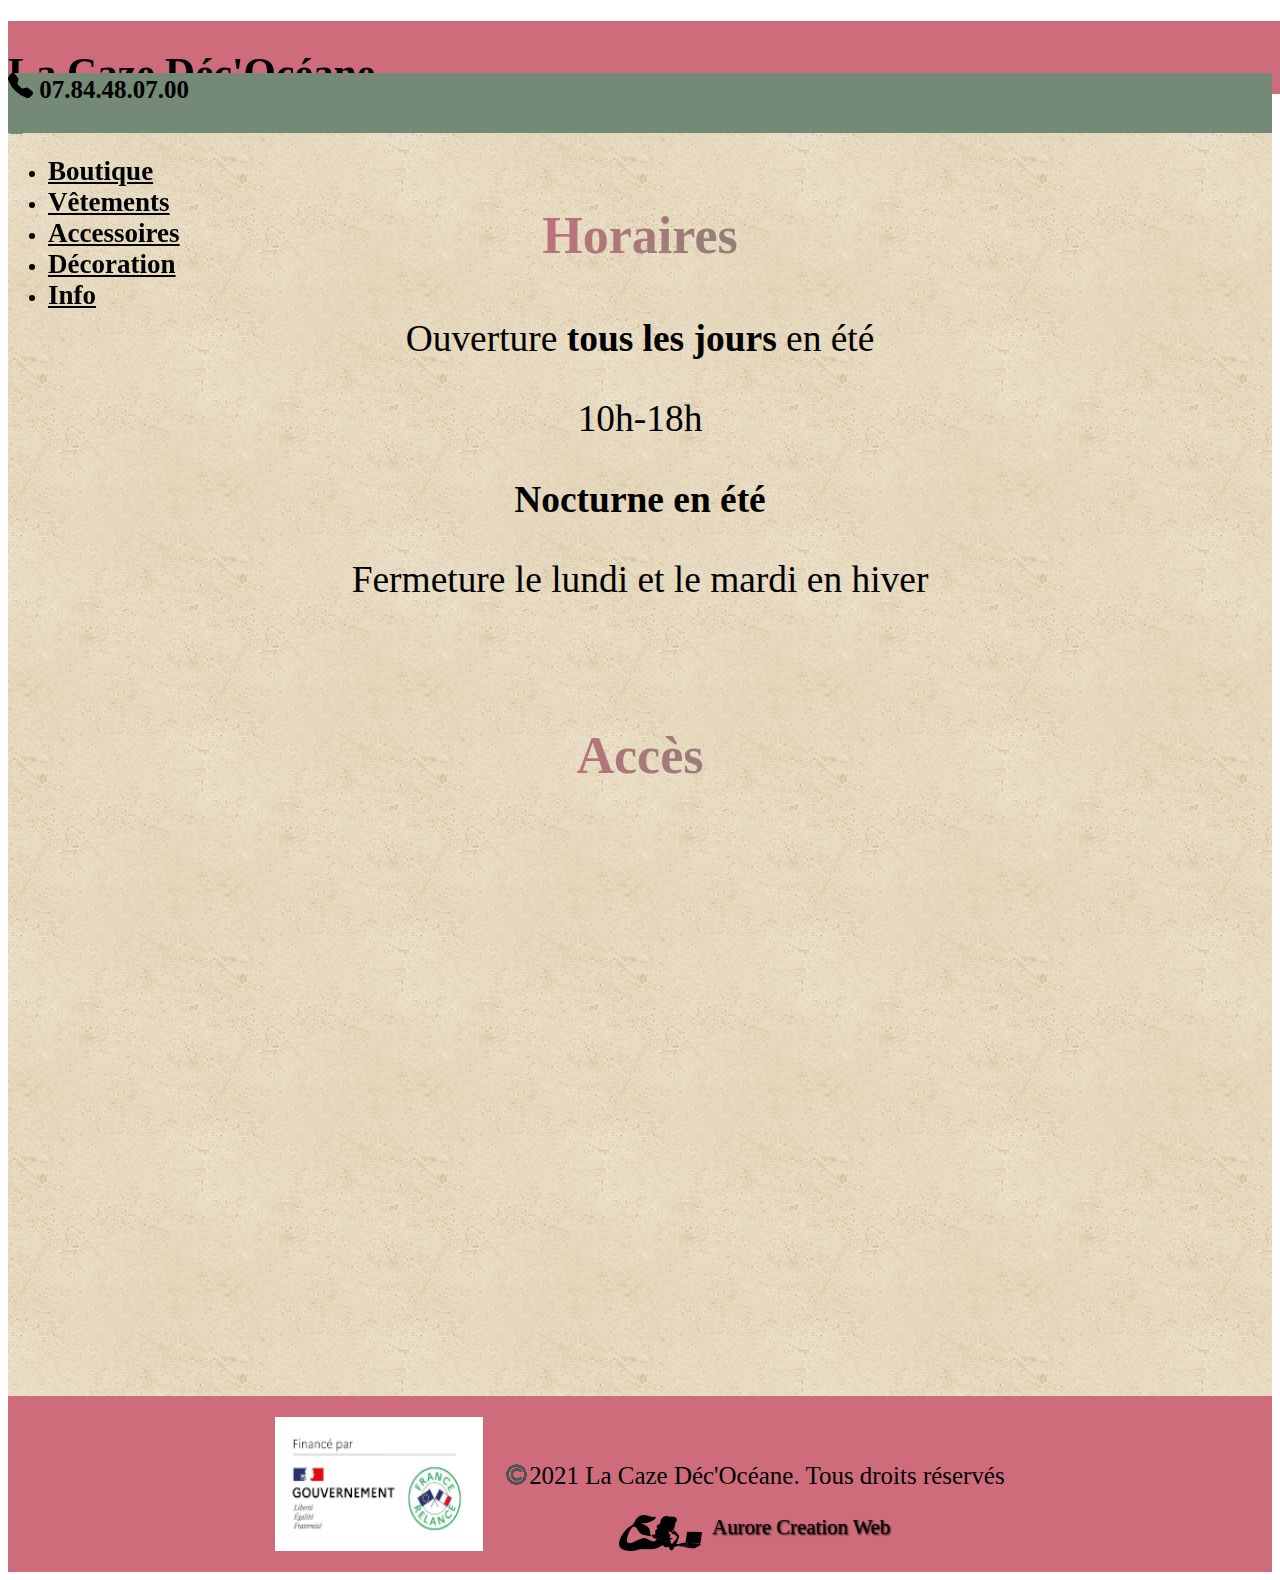
<file: info.html>
<!DOCTYPE html>
<html lang="fr">
    <head>
        <meta charset="UTF-8">
        <meta http-equiv="X-UA-Compatible" content="IE=edge">
        <meta name="viewport" content="width=device-width, initial-scale=1.0">
        <meta name="author" content=" Aurore Creation Web">
        <meta name="description" content="boutique de vêtements, d'accessoires et de décoration au coeur des remparts">

        <meta property="og:site_name" content="La Caze Déc'Océane"/>
        <meta property="og:type" content="site web"/>
        <meta property="og:url" content="https://github.com/Chaplin16/portfolio">
        <meta property="og:title" content="La Caze Déc'Océane">
        <meta property="og:description" content="boutique de vêtements, d'accessoires et de décoration au coeur des remparts">

        <link href="https://cdn.jsdelivr.net/npm/bootstrap@5.0.1/dist/css/bootstrap.min.css" rel="stylesheet" integrity="sha384-+0n0xVW2eSR5OomGNYDnhzAbDsOXxcvSN1TPprVMTNDbiYZCxYbOOl7+AMvyTG2x" crossorigin="anonymous">
        <link rel="stylesheet" href="style.css">
        <title>Caze Océane</title>
    </head>
    <body>
        <header>
            
        <nav class="navbar navbar-expand-lg navbar-light">
            <div class="container-fluid">
                <h1>
                    <a class="navbar-brand" href="index.html">
                        La Caze Déc'Océane
                    </a>
                </h1>
 
                <button class="navbar-toggler" type="button" data-bs-toggle="collapse" data-bs-target="#navbarNav" aria-controls="navbarNav" aria-expanded="false" aria-label="Toggle navigation">
                    <span class="navbar-toggler-icon"></span>
                </button>
                <div class="collapse navbar-collapse position" id="navbarNav">
                    <ul class="navbar-nav">
                        <li class="nav-item">
                            <a class="nav-link" aria-current="page" href="index.html">
                                Boutique
                            </a>
                        </li>
                        <li class="nav-item">
                            <a class="nav-link" href="clothes.html">
                                Vêtements
                            </a>
                        </li>
                        <li class="nav-item">
                            <a class="nav-link" href="items.html">
                                Accessoires
                            </a>
                        </li>
                        <li class="nav-item">
                            <a class="nav-link" href="decoration.html">
                                Décoration
                            </a>
                        </li>
                        <li class="nav-item active">
                            <a class="nav-link" href="info.html">
                                Info
                            </a>
                        </li>
                    </ul>
                </div>
            </div>
          </nav>
    </header>
    <main>
        <h2 class="phone text-center pt-3">
            <svg xmlns="http://www.w3.org/2000/svg" width="25" height="25" fill="currentColor" class="bi bi-telephone-fill " viewBox="0 0 16 16">
              <path fill-rule="evenodd" d="M1.885.511a1.745 1.745 0 0 1 2.61.163L6.29 2.98c.329.423.445.974.315 1.494l-.547 2.19a.678.678 0 0 0 .178.643l2.457 2.457a.678.678 0 0 0 .644.178l2.189-.547a1.745 1.745 0 0 1 1.494.315l2.306 1.794c.829.645.905 1.87.163 2.611l-1.034 1.034c-.74.74-1.846 1.065-2.877.702a18.634 18.634 0 0 1-7.01-4.42 18.634 18.634 0 0 1-4.42-7.009c-.362-1.03-.037-2.137.703-2.877L1.885.511z"/>
            </svg>
            07.84.48.07.00
        </h2> 
            <div class="schedule">
                <h3>Horaires</h3> 
                <p>Ouverture <strong>tous les jours </strong>en été</p>
                <p class="font-weight-bold"> 10h-18h </p>
                <p><strong>Nocturne en été</strong></p> 
                <p>Fermeture le lundi et le mardi en hiver</p>
            </div>    
  
        <div class="schedule">
            <h4> Accès </h4>
            <iframe src="https://www.google.com/maps/embed?pb=!1m18!1m12!1m3!1d2890.9487227353643!2d4.189050815703071!3d43.56595156608574!2m3!1f0!2f0!3f0!3m2!1i1024!2i768!4f13.1!3m3!1m2!1s0x12b69a7de125b7d7%3A0x5583c0fa5216960!2s30%20Rue%20Emile%20Jamais%2C%2030220%20Aigues-Mortes!5e0!3m2!1sfr!2sfr!4v1624707595983!5m2!1sfr!2sfr" width="100%" height="450" style="border:0;" allowfullscreen="" loading="lazy"></iframe>
        </div>

    </main>
    <footer>
        <div class="footer">
            <img class="relance" src="images/etiquette-FR-kit-com.png"alt="site financé par le plan relance du gouvernement">
            <div class="formality">
                <p class="copyright">
                    <img src="images/copyright_25.png" alt="copyright">
                    2021 La Caze Déc'Océane. Tous droits réservés
                </p>
                <div class="director">
                    <img src="images/mermaidSmall.png" class="mermaid" alt="logo de la sirene d'aurore Creation Web"/>
                    <a href="https://aurorecreationweb.fr">Aurore Creation Web </a>
                </div>
            </div>
        </div>

    </footer>

</body>
<script src="https://cdn.jsdelivr.net/npm/bootstrap@5.0.1/dist/js/bootstrap.bundle.min.js" integrity="sha384-gtEjrD/SeCtmISkJkNUaaKMoLD0//ElJ19smozuHV6z3Iehds+3Ulb9Bn9Plx0x4" crossorigin="anonymous"></script>

</html>
</file>
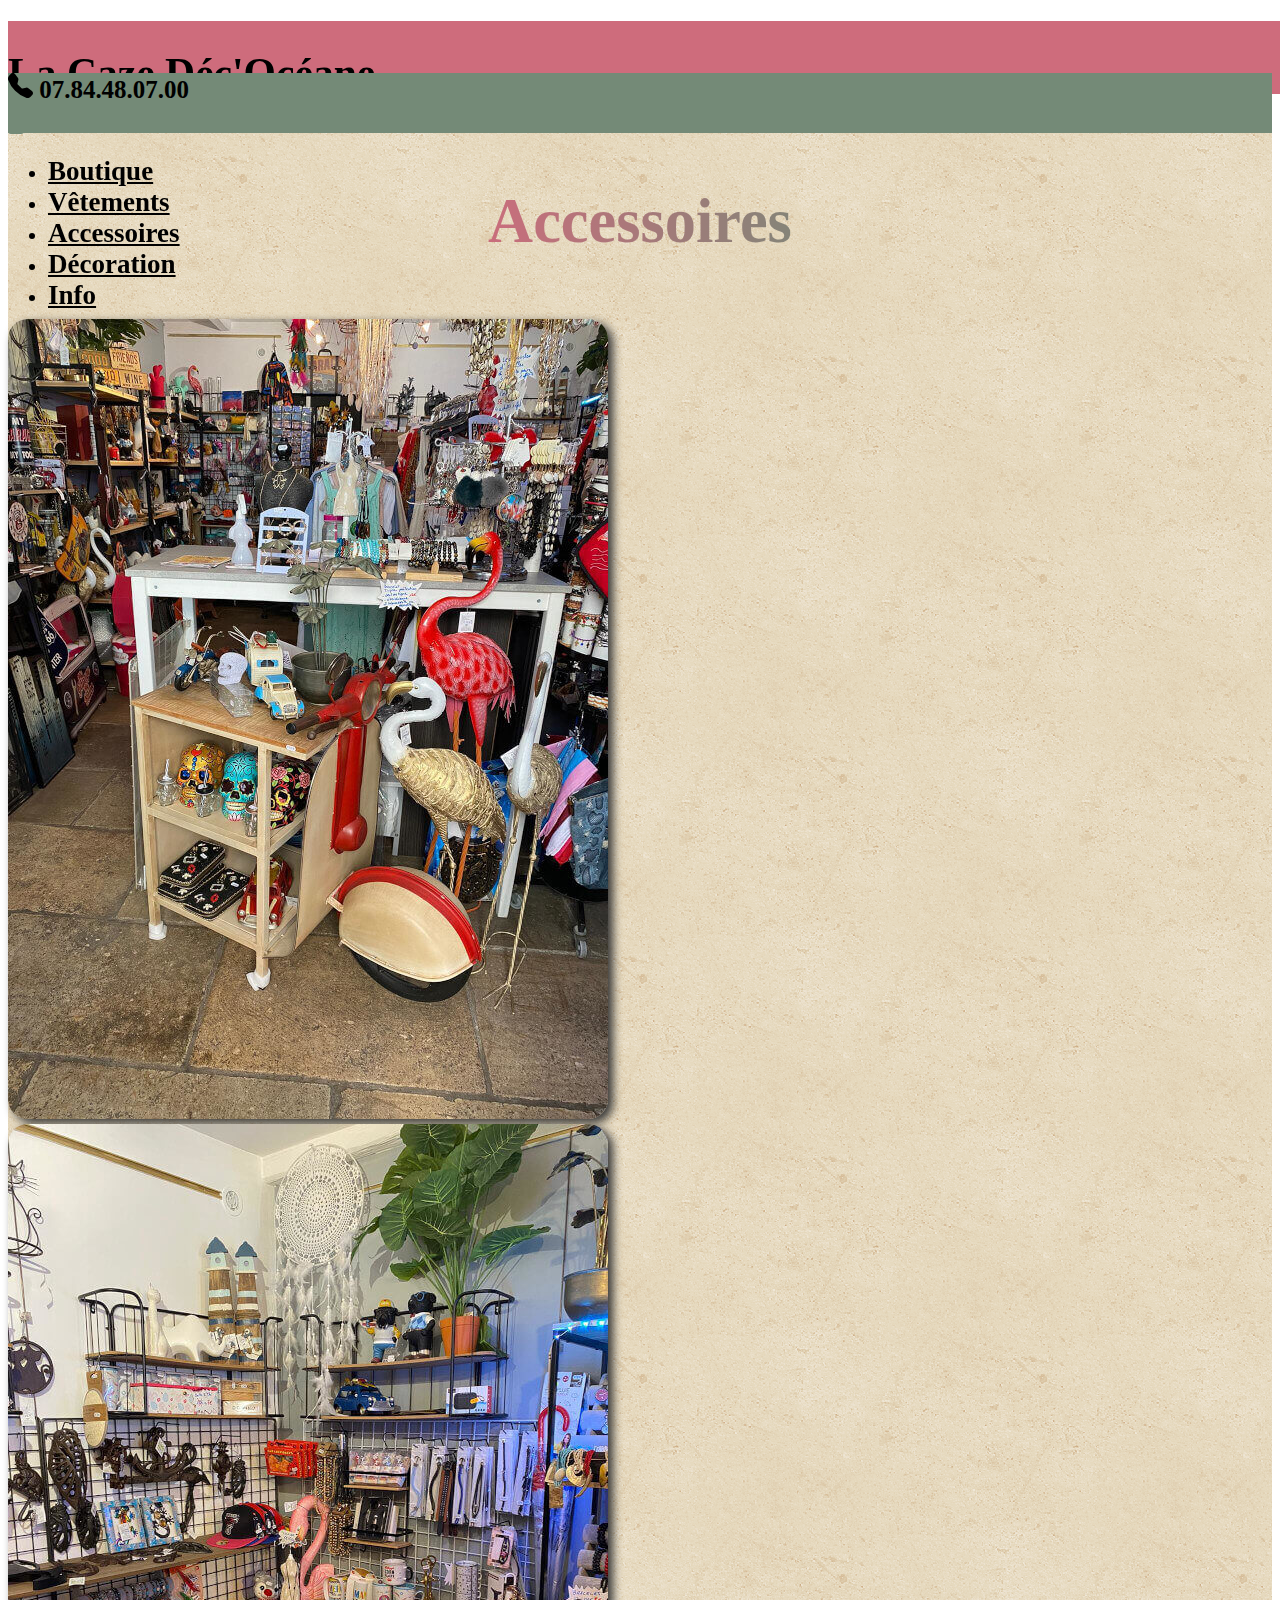
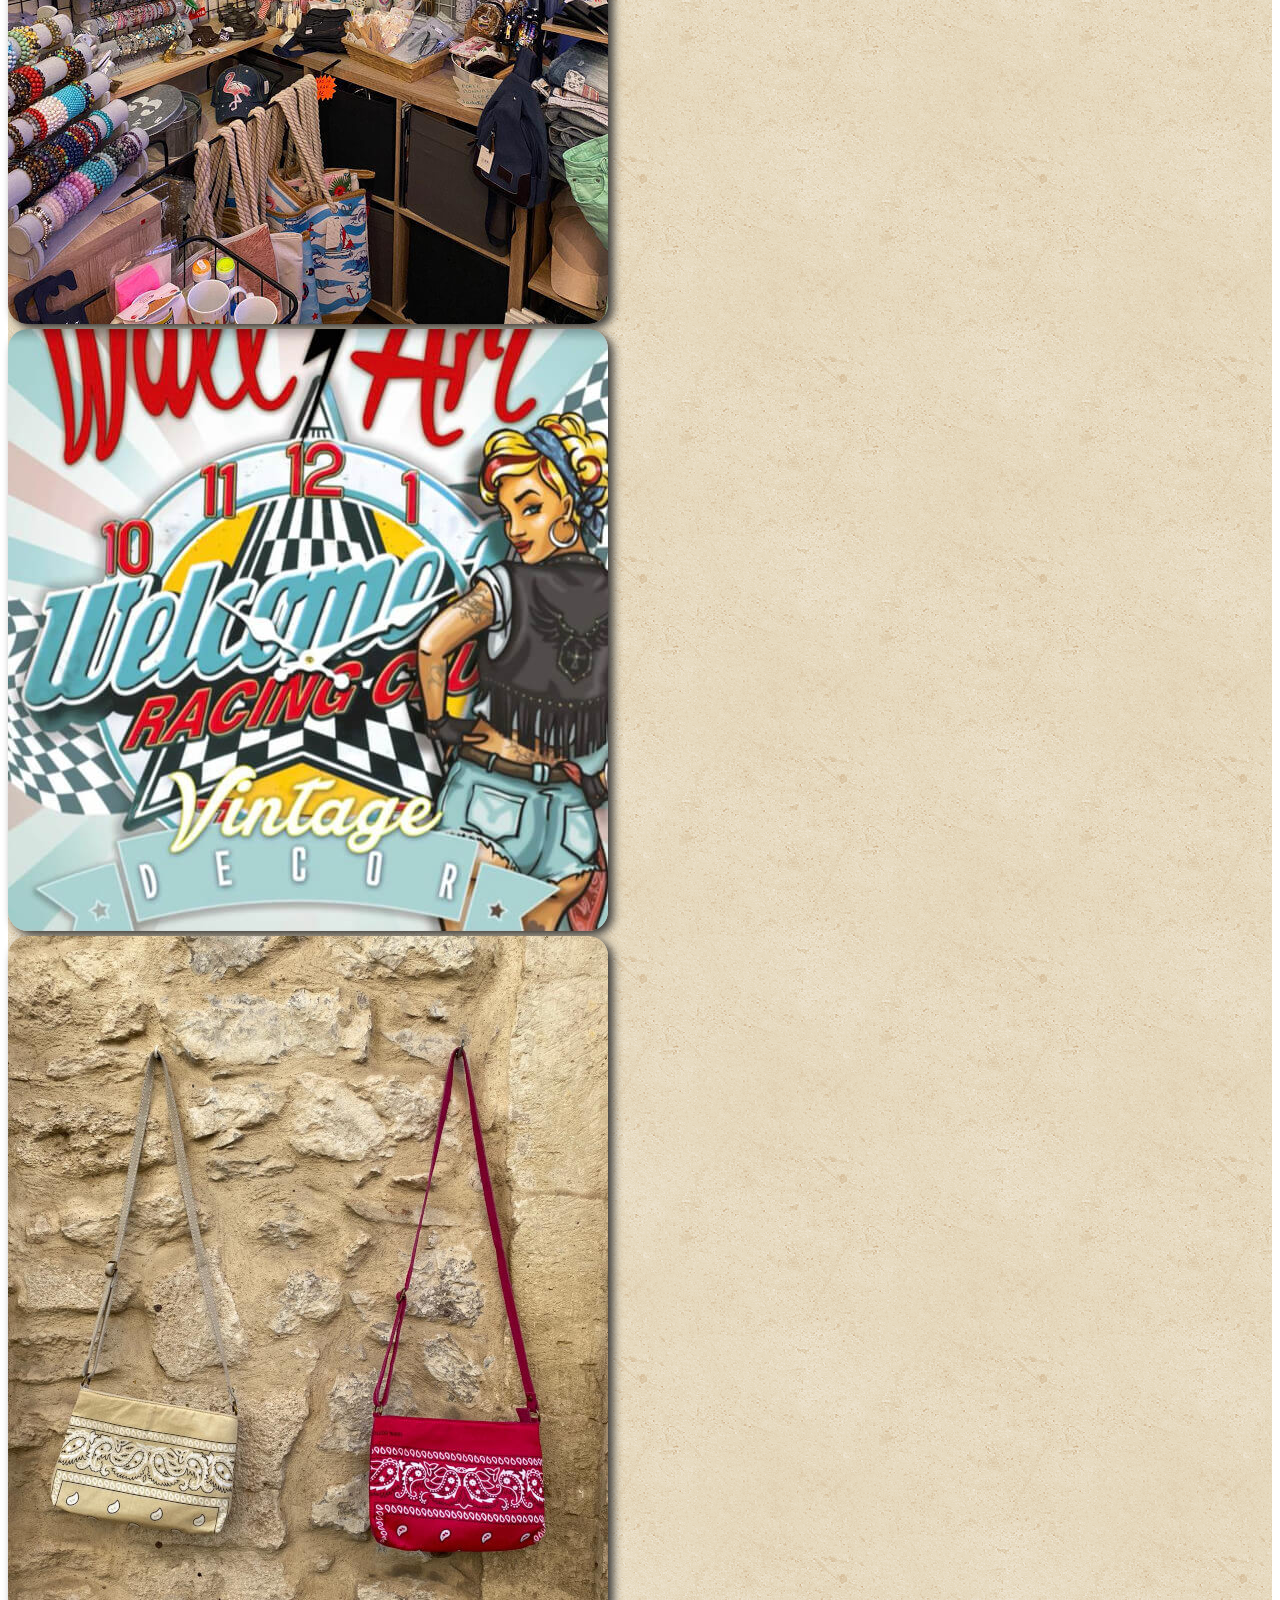
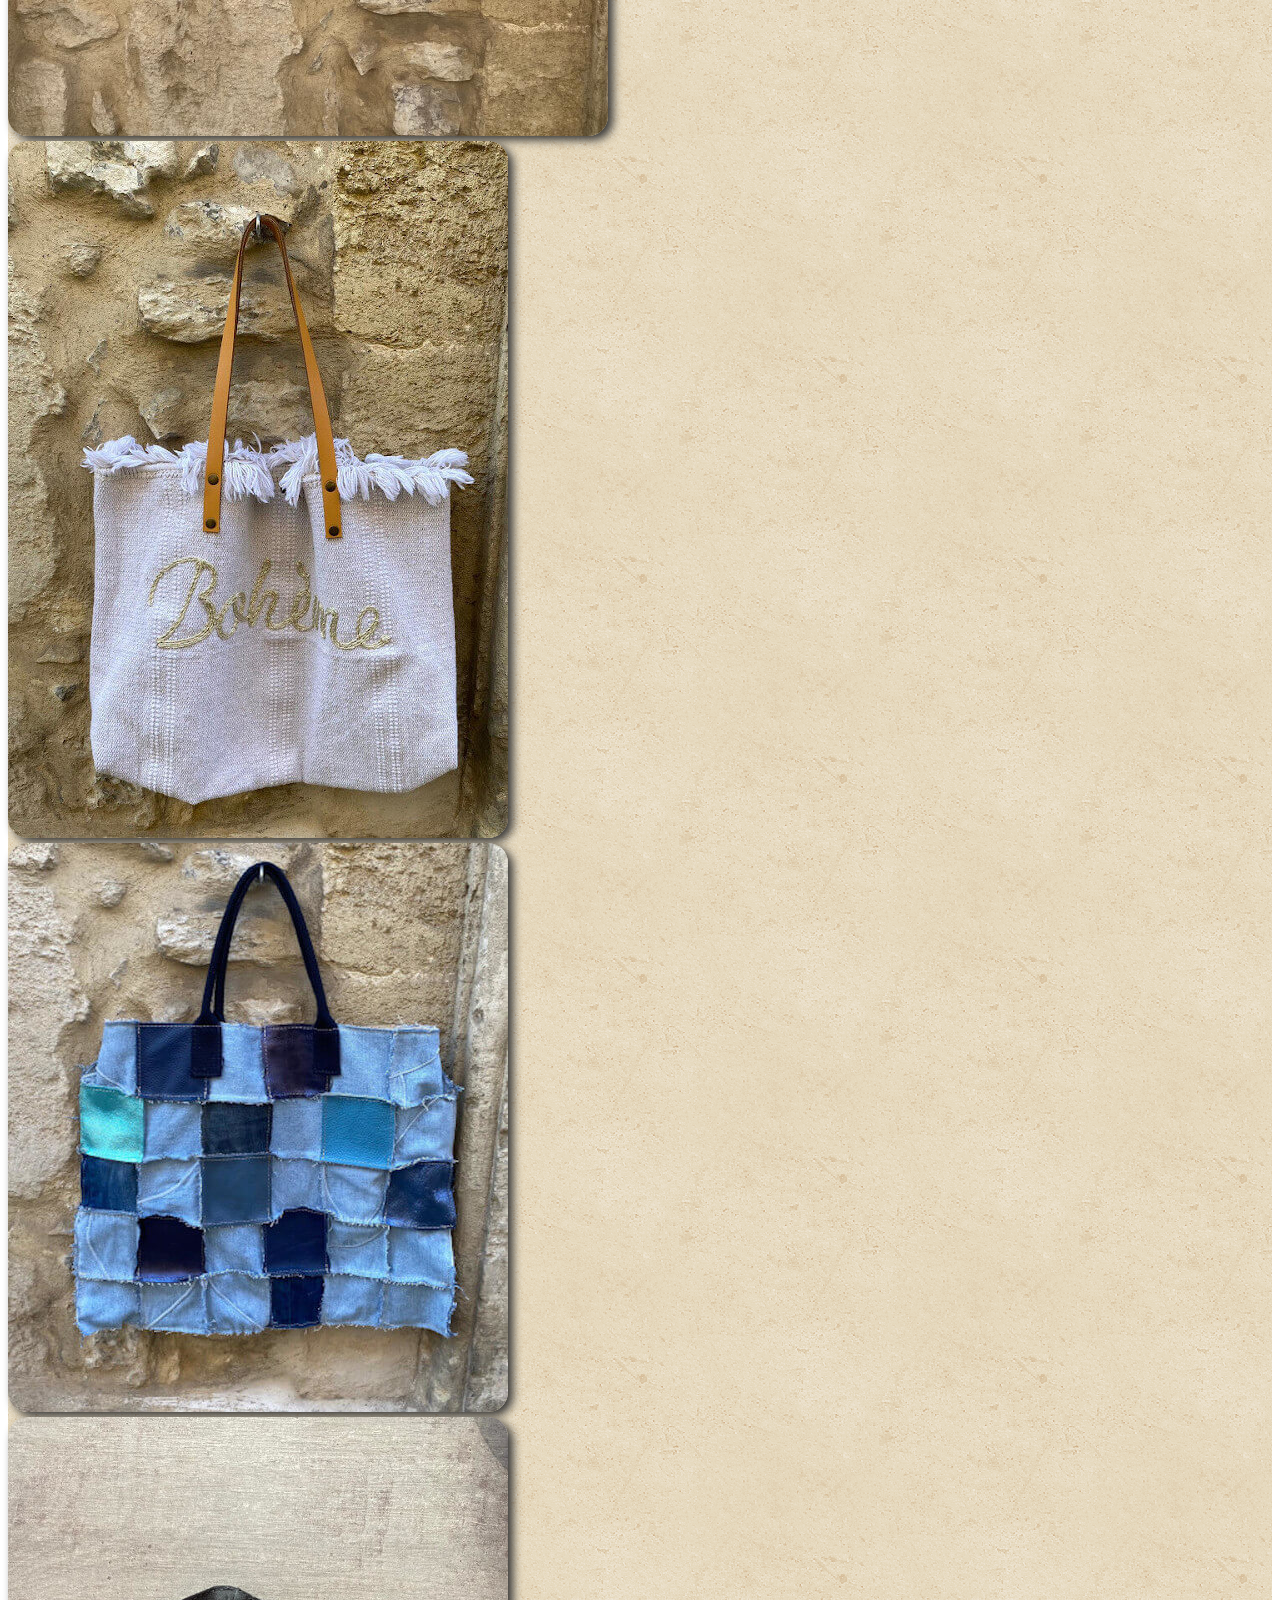
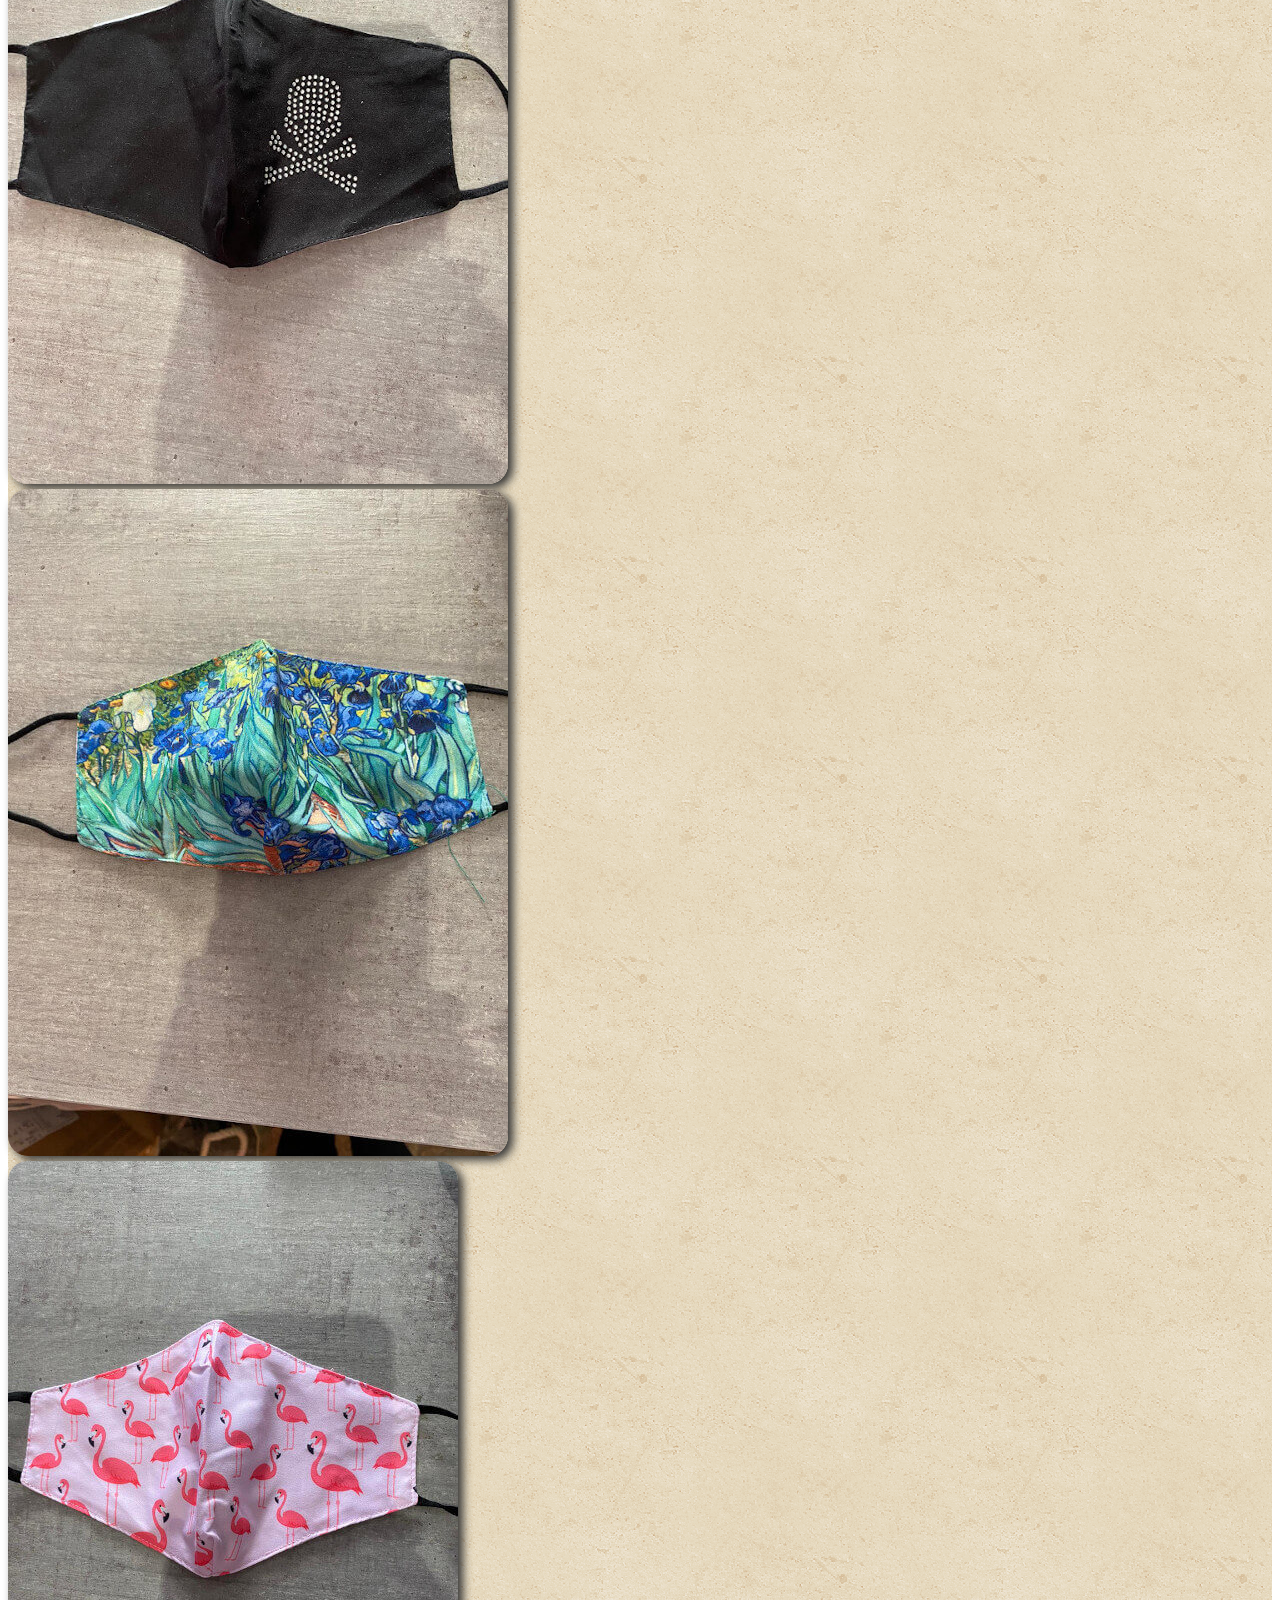
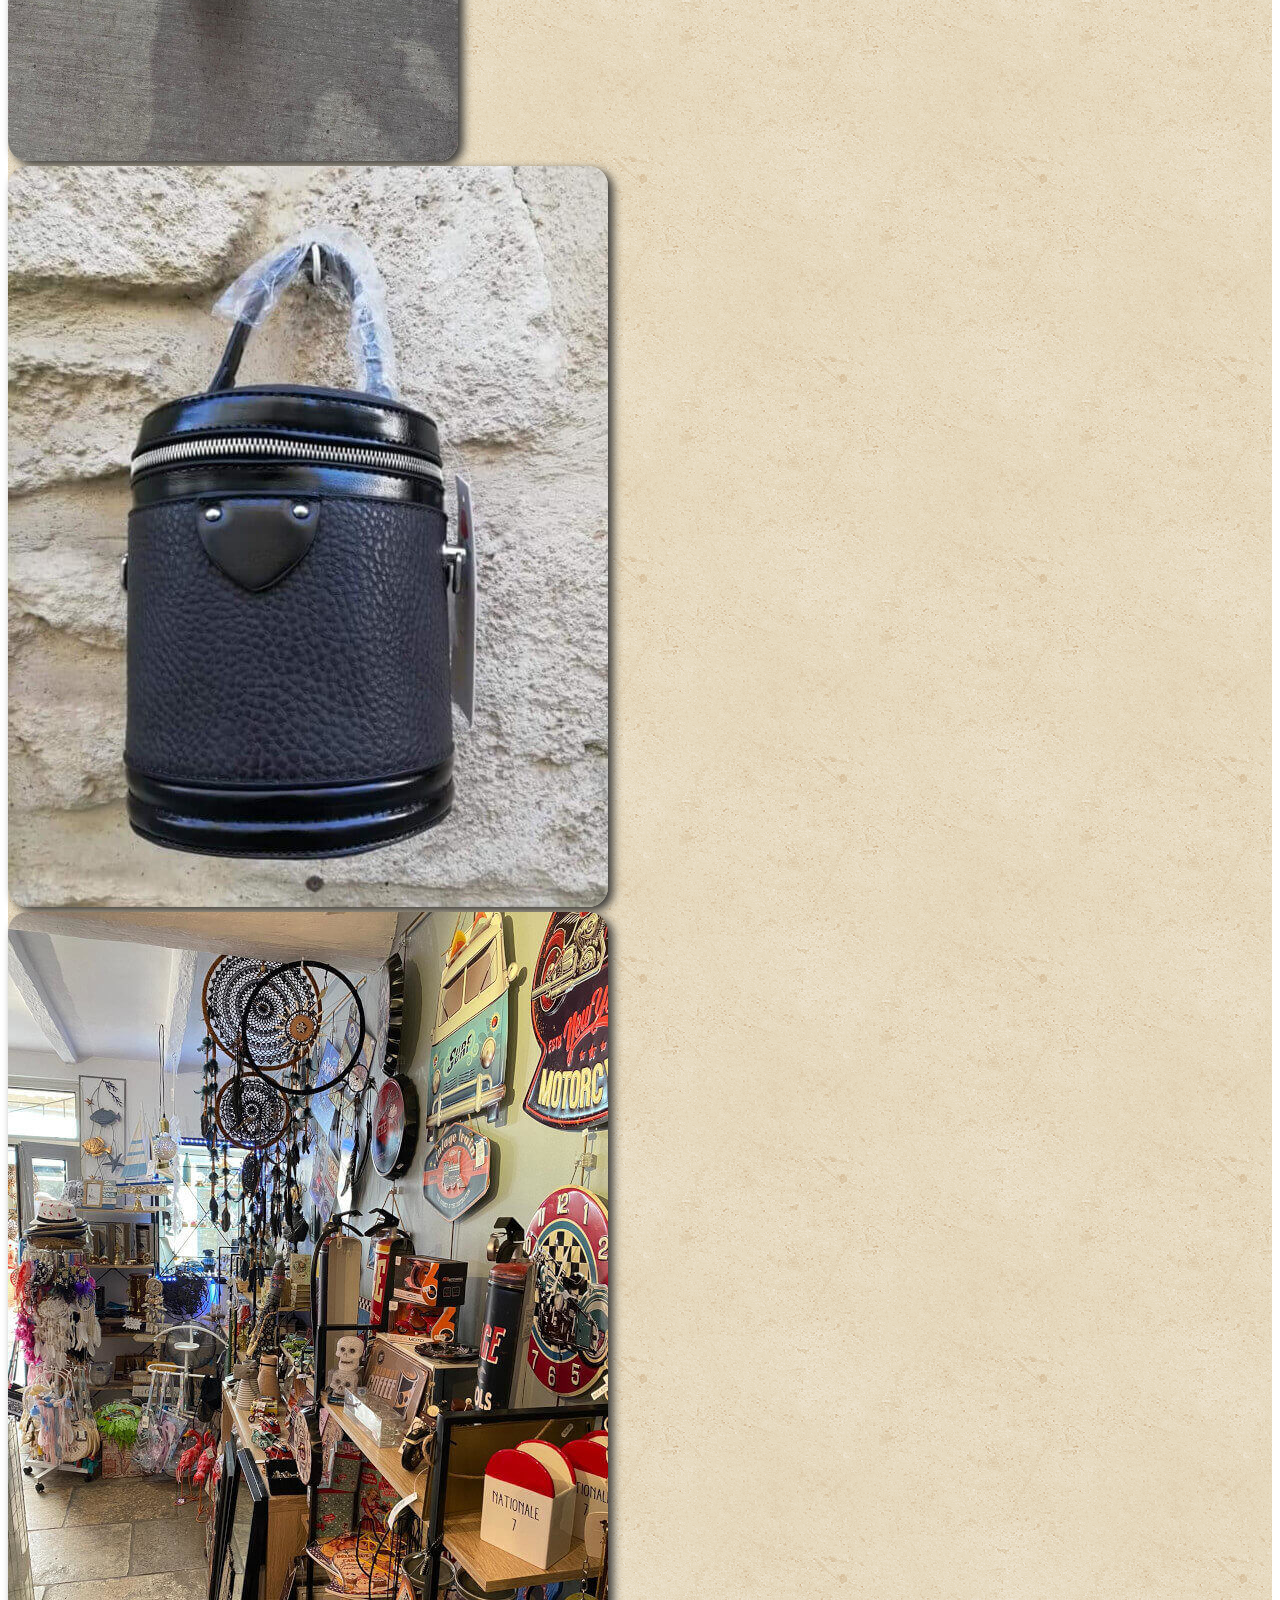
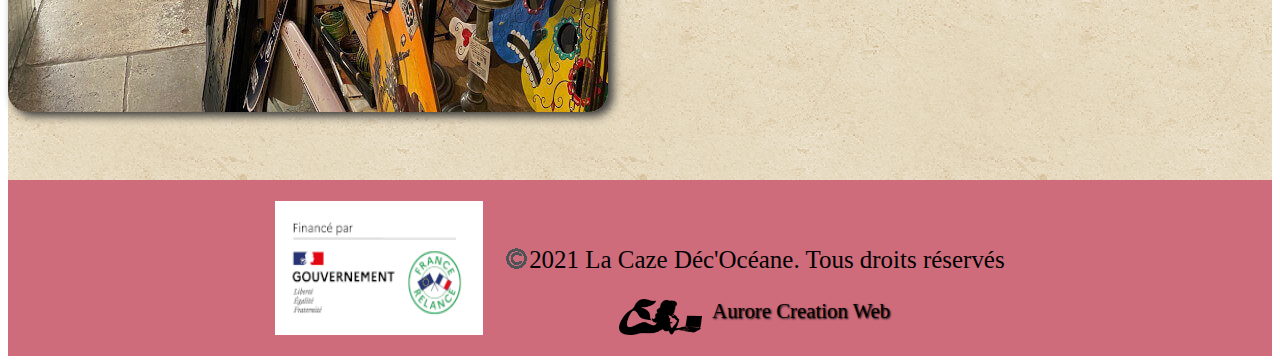
<file: items.html>
<!DOCTYPE html>
<html lang="fr">
    <head>
        <meta charset="UTF-8">
        <meta http-equiv="X-UA-Compatible" content="IE=edge">
        <meta name="viewport" content="width=device-width, initial-scale=1.0">
        <meta name="author" content=" Aurore Creation Web">
        <meta name="description" content="boutique de vêtements, d'accessoires et de décoration au coeur des remparts">

        <meta property="og:site_name" content="La Caze Déc'Océane"/>
        <meta property="og:type" content="site web"/>
        <meta property="og:url" content="https://github.com/Chaplin16/portfolio">
        <meta property="og:title" content="La Caze Déc'Océane">
        <meta property="og:description" content="boutique de vêtements, d'accessoires et de décoration au coeur des remparts">

        <link href="https://cdn.jsdelivr.net/npm/bootstrap@5.0.1/dist/css/bootstrap.min.css" rel="stylesheet" integrity="sha384-+0n0xVW2eSR5OomGNYDnhzAbDsOXxcvSN1TPprVMTNDbiYZCxYbOOl7+AMvyTG2x" crossorigin="anonymous">
        <link rel="stylesheet" href="style.css">
        <title>Caze Océane</title>
    </head>
    <body>
        <header>
            
        <nav class="navbar navbar-expand-lg navbar-light">
            <div class="container-fluid">
                <h1>
                    <a class="navbar-brand" href="index.html">
                        La Caze Déc'Océane
                    </a>
                </h1>
 
                <button class="navbar-toggler" type="button" data-bs-toggle="collapse" data-bs-target="#navbarNav" aria-controls="navbarNav" aria-expanded="false" aria-label="Toggle navigation">
                    <span class="navbar-toggler-icon"></span>
                </button>
                <div class="collapse navbar-collapse position" id="navbarNav">
                    <ul class="navbar-nav">
                        <li class="nav-item">
                            <a class="nav-link" aria-current="page" href="index.html">
                                Boutique
                            </a>
                        </li>
                        <li class="nav-item">
                            <a class="nav-link" href="clothes.html">
                                Vêtements
                            </a>
                        </li>
                        <li class="nav-item">
                            <a class="nav-link active" href="items.html">
                                Accessoires
                            </a>
                        </li>
                        <li class="nav-item">
                            <a class="nav-link" href="decoration.html">
                                Décoration
                            </a>
                        </li>
                        <li class="nav-item">
                            <a class="nav-link" href="info.html">
                                Info
                            </a>
                        </li>
                    </ul>
                </div>
            </div>
          </nav>
    </header>
    <main>
        <h2 class="phone text-center pt-3">
            <svg xmlns="http://www.w3.org/2000/svg" width="25" height="25" fill="currentColor" class="bi bi-telephone-fill " viewBox="0 0 16 16">
              <path fill-rule="evenodd" d="M1.885.511a1.745 1.745 0 0 1 2.61.163L6.29 2.98c.329.423.445.974.315 1.494l-.547 2.19a.678.678 0 0 0 .178.643l2.457 2.457a.678.678 0 0 0 .644.178l2.189-.547a1.745 1.745 0 0 1 1.494.315l2.306 1.794c.829.645.905 1.87.163 2.611l-1.034 1.034c-.74.74-1.846 1.065-2.877.702a18.634 18.634 0 0 1-7.01-4.42 18.634 18.634 0 0 1-4.42-7.009c-.362-1.03-.037-2.137.703-2.877L1.885.511z"/>
            </svg>
            07.84.48.07.00
        </h2>
        <h3 class="clothes">Accessoires</h3>
        <div class="d-flex justify-content-center row m-auto"  id="card_items">
        
            <!-- insertion cards by clothes.js -->
        </div>
    </main>
    <footer>
        <div class="footer">
            <img class="relance" src="images/etiquette-FR-kit-com.png"alt="site financé par le plan relance du gouvernement">
            <div class="formality">
                <p class="copyright">
                    <img src="images/copyright_25.png" alt="copyright">
                    2021 La Caze Déc'Océane. Tous droits réservés
                </p>
                <div class="director">
                    <img src="images/mermaidSmall.png" class="mermaid" alt="logo de la sirene d'aurore Creation Web"/>
                    <a href="https://aurorecreationweb.fr">Aurore Creation Web </a>
                </div>
            </div>
        </div>

    </footer>

</body>
<script src="js/items.js"></script>
<script src="js/card_items.js"></script>
<script src="https://cdn.jsdelivr.net/npm/bootstrap@5.0.1/dist/js/bootstrap.bundle.min.js" integrity="sha384-gtEjrD/SeCtmISkJkNUaaKMoLD0//ElJ19smozuHV6z3Iehds+3Ulb9Bn9Plx0x4" crossorigin="anonymous"></script>

</html>
</file>
<file: style.css>
@-webkit-keyframes animate {
  0% {
    background-position: -500%;
  }
  100% {
    background-position: 500%;
  }
}

@keyframes animate {
  0% {
    background-position: -500%;
  }
  100% {
    background-position: 500%;
  }
}

html {
  -webkit-box-sizing: border-box;
          box-sizing: border-box;
  font-size: 1.3rem;
}

.navbar {
  position: fixed;
  width: 100%;
  background-color: #ce6c7c;
  max-width: 100%;
  z-index: 3;
  height: 3.5rem;
}

.navbar h1 a {
  color: #000 !important;
  font-weight: bold;
}

.navbar h1 {
  margin-bottom: 15px !important;
}

.navbar .navbar-toggler {
  background-color: white !important;
  border-color: #748a77;
  border: 2px solid #748a77 !important;
  border-radius: 15px !important;
}

.navbar .position {
  -webkit-box-pack: end !important;
      -ms-flex-pack: end !important;
          justify-content: flex-end !important;
  color: #000 !important;
  font-weight: bold;
}

.navbar .nav-link {
  color: #000 !important;
  font-size: 1.3rem;
}

.navbar .nav-link:hover {
  background: #fff;
  border-radius: 8px;
  color: #ce6c7c !important;
  padding-left: 10px;
  text-shadow: 1px 1px 1px #000;
}

.phone {
  position: -webkit-sticky;
  position: sticky;
  top: 3.5rem;
  background-color: #748a77;
  color: #000;
  font-weight: bold;
  height: 2.9rem;
  font-size: 1.2rem;
  z-index: 5;
}

main {
  background-image: url(images/vintage-concrete.png);
  min-height: 100% !important;
  padding-bottom: 3rem !important;
}

.product {
  max-width: 60%;
  position: relative;
}

.product .arabesque {
  position: absolute;
  width: 45vh;
  left: 50%;
  margin-left: -14.7rem;
  top: 5rem;
}

.product p {
  color: #748a77 !important;
  font-weight: bold;
  font-size: 2rem;
}

.product p:nth-of-type(1) {
  margin-top: 8rem;
}

.product p:nth-of-type(3) {
  margin-bottom: 5rem;
}

.presentation {
  font-size: 1.6rem;
  max-width: 80%;
  font-weight: 500;
  text-align: justify !important;
}

.presentation p::first-letter {
  padding-left: 4rem;
}

.presentation p:nth-of-type(2) {
  color: #748a77;
  background: -webkit-gradient(linear, left top, right top, from(#748a77), color-stop(#ce6c7c), to(#748a77));
  background: linear-gradient(90deg, #748a77, #ce6c7c, #748a77);
  background-size: 70%;
  -webkit-animation: animate 10s infinite ease-in;
          animation: animate 10s infinite ease-in;
  -webkit-background-clip: text;
  -webkit-text-fill-color: rgba(255, 255, 255, 0);
}

.card {
  border: none !important;
  -webkit-transition: all 300ms;
  transition: all 300ms;
  border-radius: 20px;
}

.card .around {
  height: 65%;
  -o-object-fit: cover;
     object-fit: cover;
  border-top-left-radius: 25px !important;
  border-top-right-radius: 25px !important;
}

.card .card-body {
  border-bottom-left-radius: 25px !important;
  border-bottom-right-radius: 25px !important;
  background-color: #748a77;
}

.card .card-body p {
  font-weight: bold;
  font-size: 1.3rem;
}

.card .card-body a {
  color: #000 !important;
  font-weight: bold;
  background-color: #ce6c7c;
  -webkit-box-shadow: 2px 1px 1px #000;
          box-shadow: 2px 1px 1px #000;
}

.card .card-body .btn {
  padding: 0.5rem 1.5rem !important;
}

.card .card-body .btn:hover {
  outline: none;
  -webkit-box-shadow: 5px 5px 5px #000;
          box-shadow: 5px 5px 5px #000;
  -webkit-transform: scale(1.025);
          transform: scale(1.025);
}

.card .card-body h3 {
  color: #ce6c7c;
  text-shadow: 1px 1px 1px #000;
  font-size: 1.8rem !important;
}

.card:hover {
  -webkit-transform: scale(1.025);
          transform: scale(1.025);
  -webkit-box-shadow: 5px 5px 5px #000;
          box-shadow: 5px 5px 5px #000;
  border-radius: 25px;
}

.row > * {
  padding-right: 0 !important;
  padding-left: 0 !important;
}

.footer {
  background-color: #ce6c7c;
  padding-top: 1rem;
  padding-bottom: 1rem;
  display: -webkit-box;
  display: -ms-flexbox;
  display: flex;
  -webkit-column-gap: 1rem;
          column-gap: 1rem;
  -webkit-box-pack: center;
      -ms-flex-pack: center;
          justify-content: center;
}

.footer .relance {
  width: 10rem;
  max-height: 7rem;
}

.footer .copyright {
  width: 100%;
  display: -webkit-box;
  display: -ms-flexbox;
  display: flex;
  -webkit-box-orient: horizontal;
  -webkit-box-direction: normal;
      -ms-flex-direction: row;
          flex-direction: row;
  -webkit-box-pack: center;
      -ms-flex-pack: center;
          justify-content: center;
  -webkit-box-align: center;
      -ms-flex-align: center;
          align-items: center;
  padding-top: 1rem;
  color: #000;
  font-size: 1.2rem;
}

.footer .director {
  display: -webkit-box;
  display: -ms-flexbox;
  display: flex;
  -webkit-box-pack: center;
      -ms-flex-pack: center;
          justify-content: center;
  -webkit-column-gap: 0.5rem;
          column-gap: 0.5rem;
}

.footer .director img {
  width: 4rem;
  max-height: 2.5rem;
}

.footer .director a {
  color: #000;
  text-shadow: 1px 1px 2px #000;
  text-decoration: none;
}

.footer .director a:hover {
  color: #748a77;
}

.clothes {
  text-align: center;
  font-size: 3rem !important;
  margin: 3rem;
  padding-top: 2rem;
  background: -webkit-gradient(linear, left top, right top, from(#748a77), color-stop(#ce6c7c), to(#748a77));
  background: linear-gradient(90deg, #748a77, #ce6c7c, #748a77);
  background-size: 70%;
  -webkit-animation: animate 10s infinite ease-in;
          animation: animate 10s infinite ease-in;
  -webkit-background-clip: text;
  -webkit-text-fill-color: rgba(255, 255, 255, 0);
}

.around_clothes {
  border-radius: 20px;
  height: 90%;
  -o-object-fit: cover;
     object-fit: cover;
  -webkit-box-shadow: 5px 4px 10px #363636;
          box-shadow: 5px 4px 10px #363636;
}

#card_clothes,
#card_items,
#card_decoration {
  max-width: 80%;
  -webkit-column-gap: 3.5rem;
          column-gap: 3.5rem;
}

.schedule {
  text-align: center;
}

.schedule h3,
.schedule h4 {
  font-size: 2.5rem !important;
  margin: 2.5rem;
  margin-top: 6rem;
  background: -webkit-gradient(linear, left top, right top, from(#748a77), color-stop(#ce6c7c), to(#748a77));
  background: linear-gradient(90deg, #748a77, #ce6c7c, #748a77);
  background-size: 70%;
  -webkit-animation: animate 10s infinite ease-in;
          animation: animate 10s infinite ease-in;
  -webkit-background-clip: text;
  -webkit-text-fill-color: rgba(255, 255, 255, 0);
}

.schedule p {
  font-size: 2rem !important;
  font-size: 1.8rem !important;
}

iframe {
  margin-top: 2rem;
}

@media all and (max-width: 450px) {
  .phone {
    font-size: 1.2rem;
  }
  .product {
    max-width: 80%;
  }
  .product .arabesque {
    left: 88%;
    width: 50vh;
    top: 2rem;
  }
  .product p {
    font-size: 1.3rem;
  }
  .product p:nth-of-type(1) {
    margin-top: 2.7rem;
  }
  .product p:nth-of-type(3) {
    margin-bottom: 0;
  }
  .presentation {
    font-size: 1.2rem;
    text-align: justify !important;
  }
  .presentation p::first-letter {
    padding-left: 3rem;
  }
  .presentation p:nth-of-type(2)::first-letter {
    padding-left: 0;
  }
  .card {
    width: 80% !important;
  }
  .card p {
    font-size: 1rem !important;
  }
  .card .card-body h3 {
    font-size: 1.5rem !important;
  }
  .schedule p {
    font-size: 1.2rem !important;
  }
  .clothes {
    font-size: 2rem !important;
  }
  .footer {
    -webkit-box-orient: vertical;
    -webkit-box-direction: normal;
        -ms-flex-direction: column;
            flex-direction: column;
    text-align: center;
  }
  .footer .relance {
    margin: auto;
  }
  .footer .copyright {
    font-size: 1rem;
    width: 80%;
    margin: auto;
    padding-top: 0.5rem;
  }
}

@media all and (max-width: 400px) {
  .navbar-brand {
    font-size: 1rem;
  }
  .product .arabesque {
    left: 96%;
  }
  .product p {
    font-size: 1.1rem;
  }
  .presentation {
    font-size: 1rem;
  }
}

@media all and (max-width: 350px) {
  .product .arabesque {
    left: 115%;
  }
  .product p {
    font-size: 0.9rem;
  }
  .product p:nth-of-type(1) {
    margin-top: 2.5rem;
  }
  .card .card-body h3 {
    font-size: 1.3rem !important;
  }
  .clothes {
    font-size: 1.8rem !important;
  }
}

@media all and (min-width: 800px) {
  .presentation {
    max-width: 75% !important;
  }
}

@media all and (min-width: 1350px) {
  .presentation {
    max-width: 55% !important;
    margin-bottom: 4rem !important;
  }
}
/*# sourceMappingURL=style.css.map */
</file>
